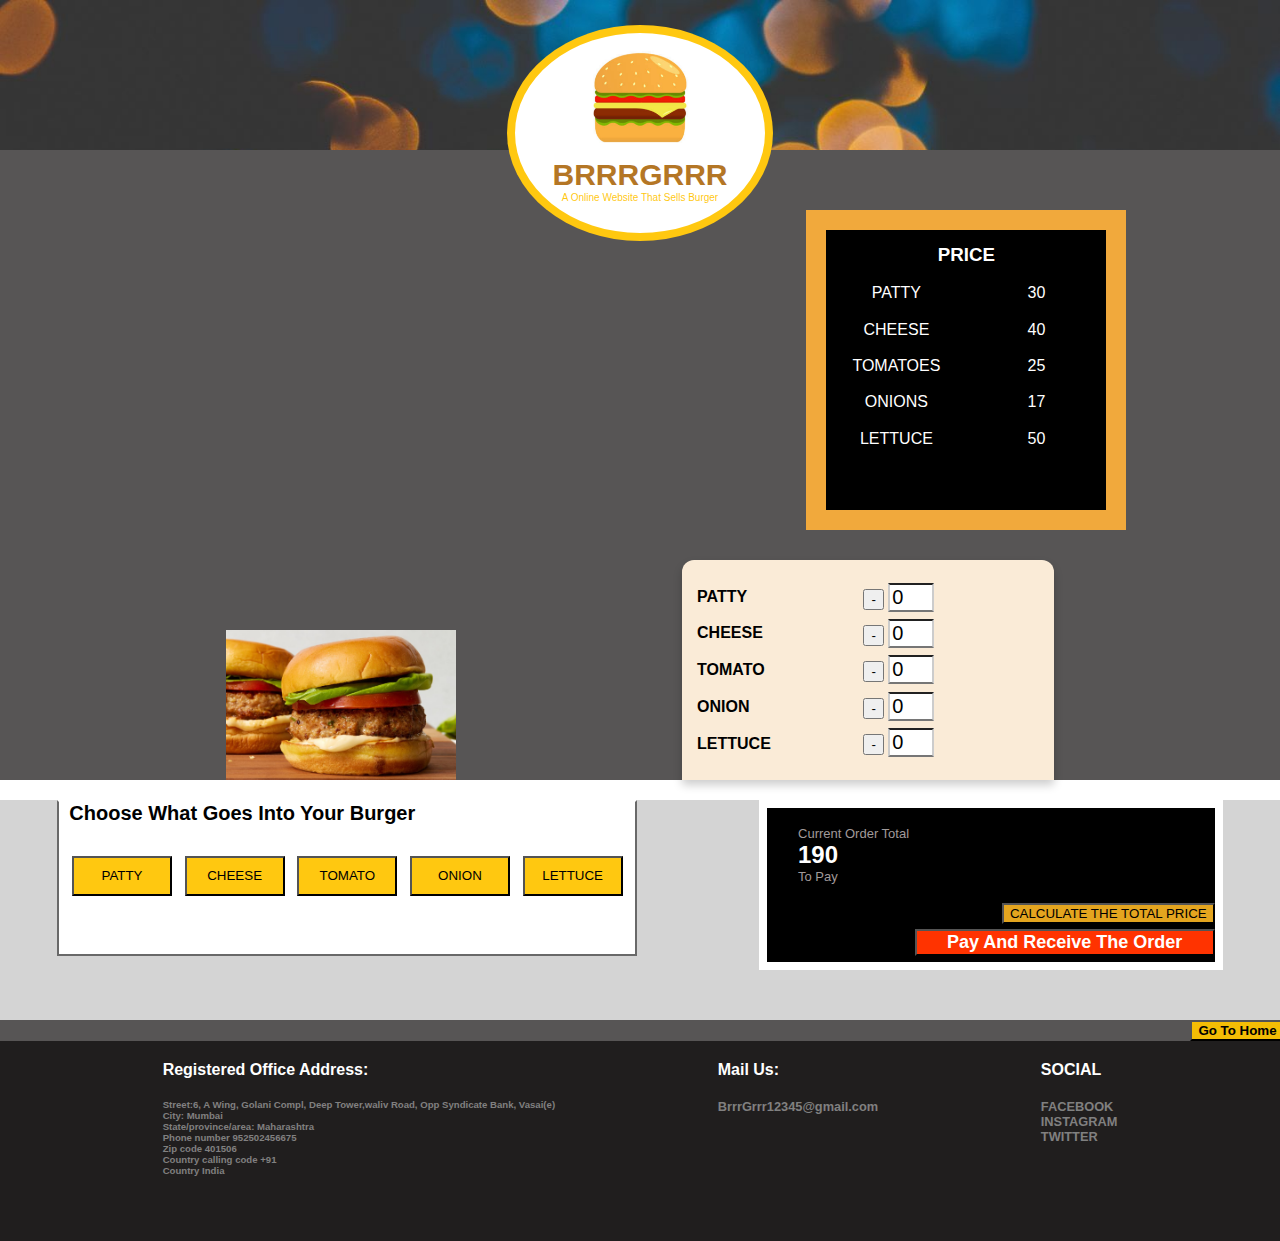
<file: INDEX10.HTML>
<!DOCTYPE html>
<html lang="en">
<head>
    <meta charset="UTF-8">
    <meta name="viewport" content="width=device-width, initial-scale=1.0">
    <title>PAYMENT</title>
    <link rel="stylesheet" href="jass10.CSS">
    
</head>
<body>
    <header>
        <div class="navber ">
    
        
    
           <div CLASS="navHEADING"> 
    
        <div id=shopname>BRRRGRRR</div>
        <div id=shopabout>A online website that sells burger</div>
    
        </div>
    
            
        
          
        </div>
    
    </header>

    <div class="contentholder">

<div class="contentlist">
    <h3>Price</h3>
    <div class="wholeingredient">
    <div class="nameofingredients">
    
        
        <div>PATTY</div>
        <div>CHEESE</div>
        <div>TOMATOES</div>
        <div>ONIONS</div>
        <div>LETTUCE</div>
   
</div>
<div class="priceofingredients">

  
        <div>30</div>
        <div>40</div>
        <div>25</div>
        <div>17</div>
        <div>50</div>
   
</div>
</div>
</div>

</div>
<div class="allitems">
<div class="picture"></div>
<div class="itemsplus">
    <div class="headofingre">
        
        <div>PATTY</div>
        <div>CHEESE</div>
        <div>TOMATO</div>
        <div>ONION</div>
        <div>LETTUCE</div>
    </div>
    <div class="itsforjs">

    <div class="forallingredients">
    
        <button class="minus">-</button>
        <input type="text" id="quantity" class="btn-input num num0" value="0">
    </div>
    <div class="forallingredients">
    
        <button class="minus1">-</button>
        <input type="text"  id="quantity1" class=" num num1" value="0">
    </div>
    <div class="forallingredients">
    
        <button class="minus2">-</button>
        <input type="text" id="quantity2" class="btn-input num num2" value="0">
    </div>
    <div class="forallingredients">
    
        <button class="minus3">-</button>
        <input type="text" id="quantity3" class="btn-input  num num3" value="0">
    </div>
    <div class="forallingredients">
    
        <button class="minus4">-</button>
        <input type="text" id="quantity4" class="btn-input  num num4" value="0">
    </div>
</div>
    
</div>
</div>

<div class="subholder">

    <div class="addingredents">
        <div class="headingofcontent">Choose What Goes Into Your Burger</div>



        <div class="buttonofyours">
        <div class="forextradiv"><button class="plus NAMEOFINGREDENTS3 ">PATTY</button> </div>
        <div class="forextradiv"><BUTTON CLASS="plus1 NAMEOFINGREDENTS3 ">CHEESE</BUTTON></div>
        <div class="forextradiv"><BUTTON CLASS=" plus2 NAMEOFINGREDENTS3">TOMATO</BUTTON></div>
        <div class="forextradiv "><BUTTON CLASS="plus3 NAMEOFINGREDENTS3 ">ONION</BUTTON></div>
        <div class="forextradiv"><BUTTON CLASS="plus4 NAMEOFINGREDENTS3">LETTUCE</BUTTON></div>

    </div>

    </div>
    <div class="price">

        <div class="whatistheprice">
            <div class="onlytext">Current Order Total</div>
            <div class="payamount " id="totalamount">190</div>
            <div class="onlytext">To Pay</div>
        </div >

<div id="reer">
        <!-- <div class="guttonson"> -->
        <div class="calculate"><button onclick="pdd()" class="calculateon">CALCULATE THE TOTAL PRICE</button></div>
        <div class="amountofprice"><button  id="weer">Pay And Receive The Order</button></div>
    </div>

    </div>
</div>

<button id="qeer"> <a href="index.html">Go To Home</a></button>

    <footer>
        <div class="setforfooter">

        <div class="footerofthepage">
    
          <div class="footercontent"> 
    
            <div class="footerdetails officialaddress"> Registered Office Address:
                <div id="Address">
                    <ul>
                    <li>Street:6, A Wing, Golani Compl, Deep Tower,waliv Road, Opp Syndicate Bank, Vasai(e)</li>
                    <li>City: Mumbai</li>
                    <li> State/province/area: Maharashtra</li>
                    <li> Phone number  952502456675</li>
                    <li>Zip code  401506</li>
                     <li>Country calling code  +91</li>
                     <li>Country  India</li>
                    </ul></div>
            </div>
            
            <div class="footerdetails officialemail">Mail Us:
    
                <div id="email">BrrrGrrr12345@gmail.com</div>
            </div>
            <div class="footerdetails OFFICIALSOCIAL"> SOCIAL
    
                <div id="socialmedia">
    
                    <ul>
                        <li>FACEBOOK</li>
                        <li>INSTAGRAM</li>
                        <li>TWITTER</li>
                </div>
            </div>
          </div>
        </div>
    </div>
    </footer>

<script src="bye10.js"></script>

</body>
</html>
</file>
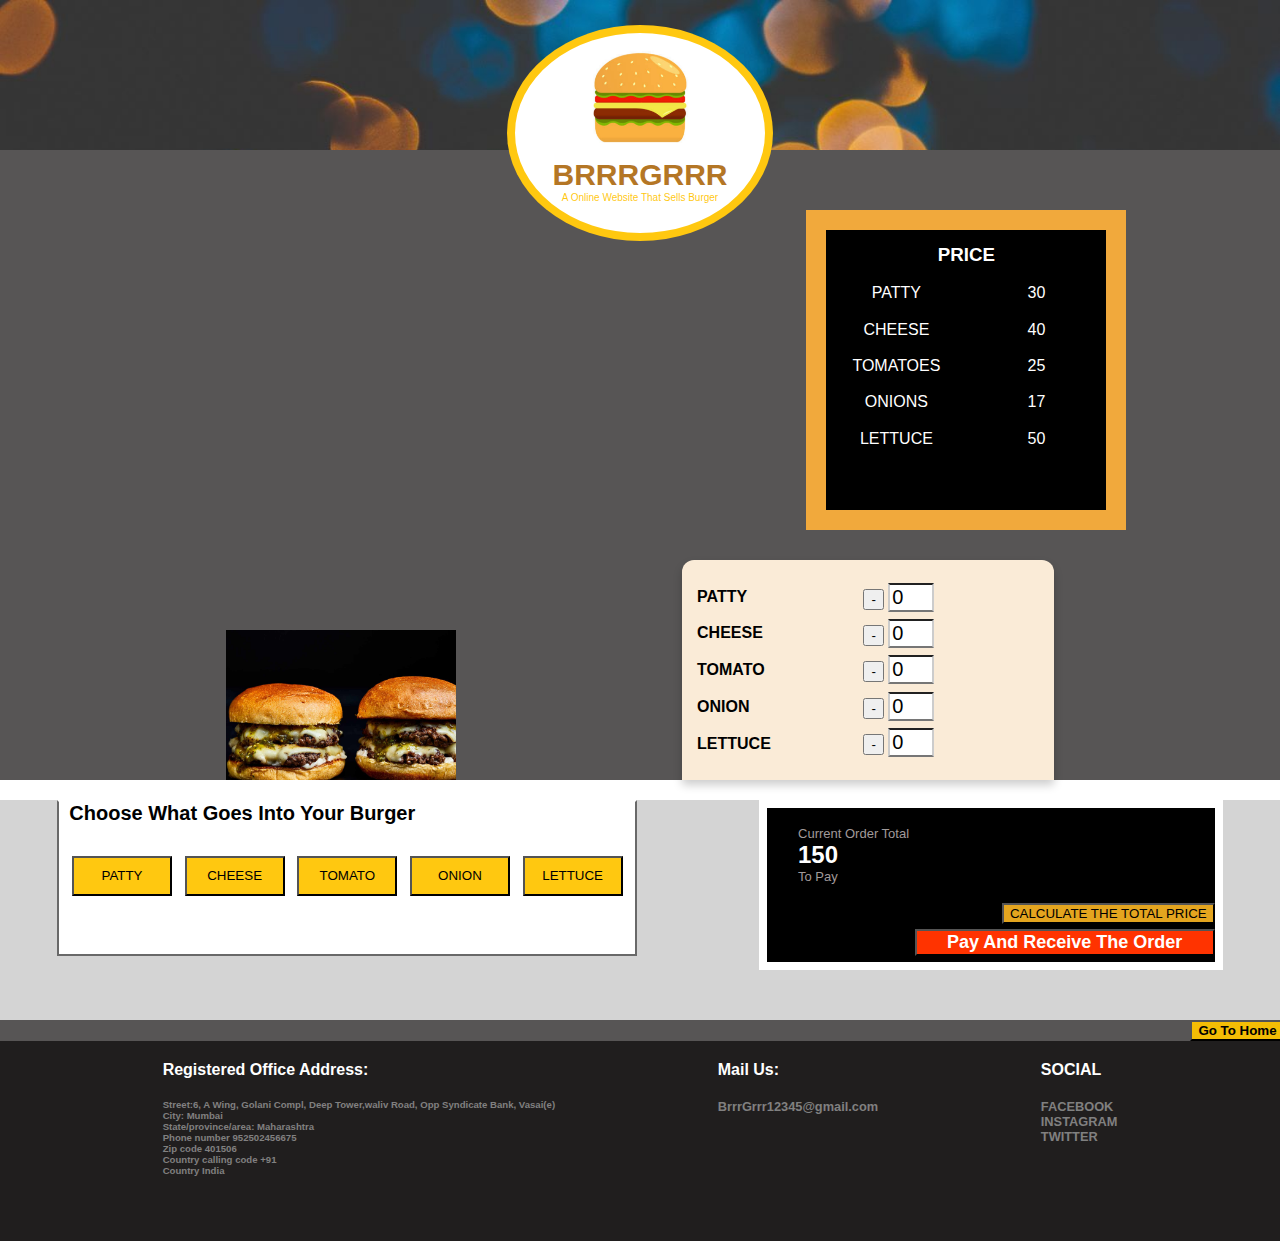
<file: INDEX11.HTML>
<!DOCTYPE html>
<html lang="en">
<head>
    <meta charset="UTF-8">
    <meta name="viewport" content="width=device-width, initial-scale=1.0">
    <title>PAYMENT</title>
    <link rel="stylesheet" href="jass11.CSS">
    
</head>
<body>
    <header>
        <div class="navber ">
    
        
    
           <div CLASS="navHEADING"> 
    
        <div id=shopname>BRRRGRRR</div>
        <div id=shopabout>A online website that sells burger</div>
    
        </div>
    
            
        
          
        </div>
    
    </header>

    <div class="contentholder">

<div class="contentlist">
    <h3>Price</h3>
    <div class="wholeingredient">
    <div class="nameofingredients">
    
        
        <div>PATTY</div>
        <div>CHEESE</div>
        <div>TOMATOES</div>
        <div>ONIONS</div>
        <div>LETTUCE</div>
   
</div>
<div class="priceofingredients">

  
        <div>30</div>
        <div>40</div>
        <div>25</div>
        <div>17</div>
        <div>50</div>
   
</div>
</div>
</div>

</div>
<div class="allitems">
<div class="picture"></div>
<div class="itemsplus">
    <div class="headofingre">
        
        <div>PATTY</div>
        <div>CHEESE</div>
        <div>TOMATO</div>
        <div>ONION</div>
        <div>LETTUCE</div>
    </div>
    <div class="itsforjs">

    <div class="forallingredients">
    
        <button class="minus">-</button>
        <input type="text" id="quantity" class="btn-input num num0" value="0">
    </div>
    <div class="forallingredients">
    
        <button class="minus1">-</button>
        <input type="text"  id="quantity1" class=" num num1" value="0">
    </div>
    <div class="forallingredients">
    
        <button class="minus2">-</button>
        <input type="text" id="quantity2" class="btn-input num num2" value="0">
    </div>
    <div class="forallingredients">
    
        <button class="minus3">-</button>
        <input type="text" id="quantity3" class="btn-input  num num3" value="0">
    </div>
    <div class="forallingredients">
    
        <button class="minus4">-</button>
        <input type="text" id="quantity4" class="btn-input  num num4" value="0">
    </div>
</div>
    
</div>
</div>

<div class="subholder">

    <div class="addingredents">
        <div class="headingofcontent">Choose What Goes Into Your Burger</div>



        <div class="buttonofyours">
        <div class="forextradiv"><button class="plus NAMEOFINGREDENTS3 ">PATTY</button> </div>
        <div class="forextradiv"><BUTTON CLASS="plus1 NAMEOFINGREDENTS3 ">CHEESE</BUTTON></div>
        <div class="forextradiv"><BUTTON CLASS=" plus2 NAMEOFINGREDENTS3">TOMATO</BUTTON></div>
        <div class="forextradiv "><BUTTON CLASS="plus3 NAMEOFINGREDENTS3 ">ONION</BUTTON></div>
        <div class="forextradiv"><BUTTON CLASS="plus4 NAMEOFINGREDENTS3">LETTUCE</BUTTON></div>

    </div>

    </div>
    <div class="price">

        <div class="whatistheprice">
            <div class="onlytext">Current Order Total</div>
            <div class="payamount " id="totalamount">150</div>
            <div class="onlytext">To Pay</div>
        </div >

<div id="reer">
        <!-- <div class="guttonson"> -->
        <div class="calculate"><button onclick="pdd()" class="calculateon">CALCULATE THE TOTAL PRICE</button></div>
        <div class="amountofprice"><button  id="weer">Pay And Receive The Order</button></div>
    </div>

    </div>
</div>

<button id="qeer"> <a href="index.html">Go To Home</a></button>

    <footer>
        <div class="setforfooter">

        <div class="footerofthepage">
    
          <div class="footercontent"> 
    
            <div class="footerdetails officialaddress"> Registered Office Address:
                <div id="Address">
                    <ul>
                    <li>Street:6, A Wing, Golani Compl, Deep Tower,waliv Road, Opp Syndicate Bank, Vasai(e)</li>
                    <li>City: Mumbai</li>
                    <li> State/province/area: Maharashtra</li>
                    <li> Phone number  952502456675</li>
                    <li>Zip code  401506</li>
                     <li>Country calling code  +91</li>
                     <li>Country  India</li>
                    </ul></div>
            </div>
            
            <div class="footerdetails officialemail">Mail Us:
    
                <div id="email">BrrrGrrr12345@gmail.com</div>
            </div>
            <div class="footerdetails OFFICIALSOCIAL"> SOCIAL
    
                <div id="socialmedia">
    
                    <ul>
                        <li>FACEBOOK</li>
                        <li>INSTAGRAM</li>
                        <li>TWITTER</li>
                </div>
            </div>
          </div>
        </div>
    </div>
    </footer>

<script src="bye11.js"></script>

</body>
</html>
</file>
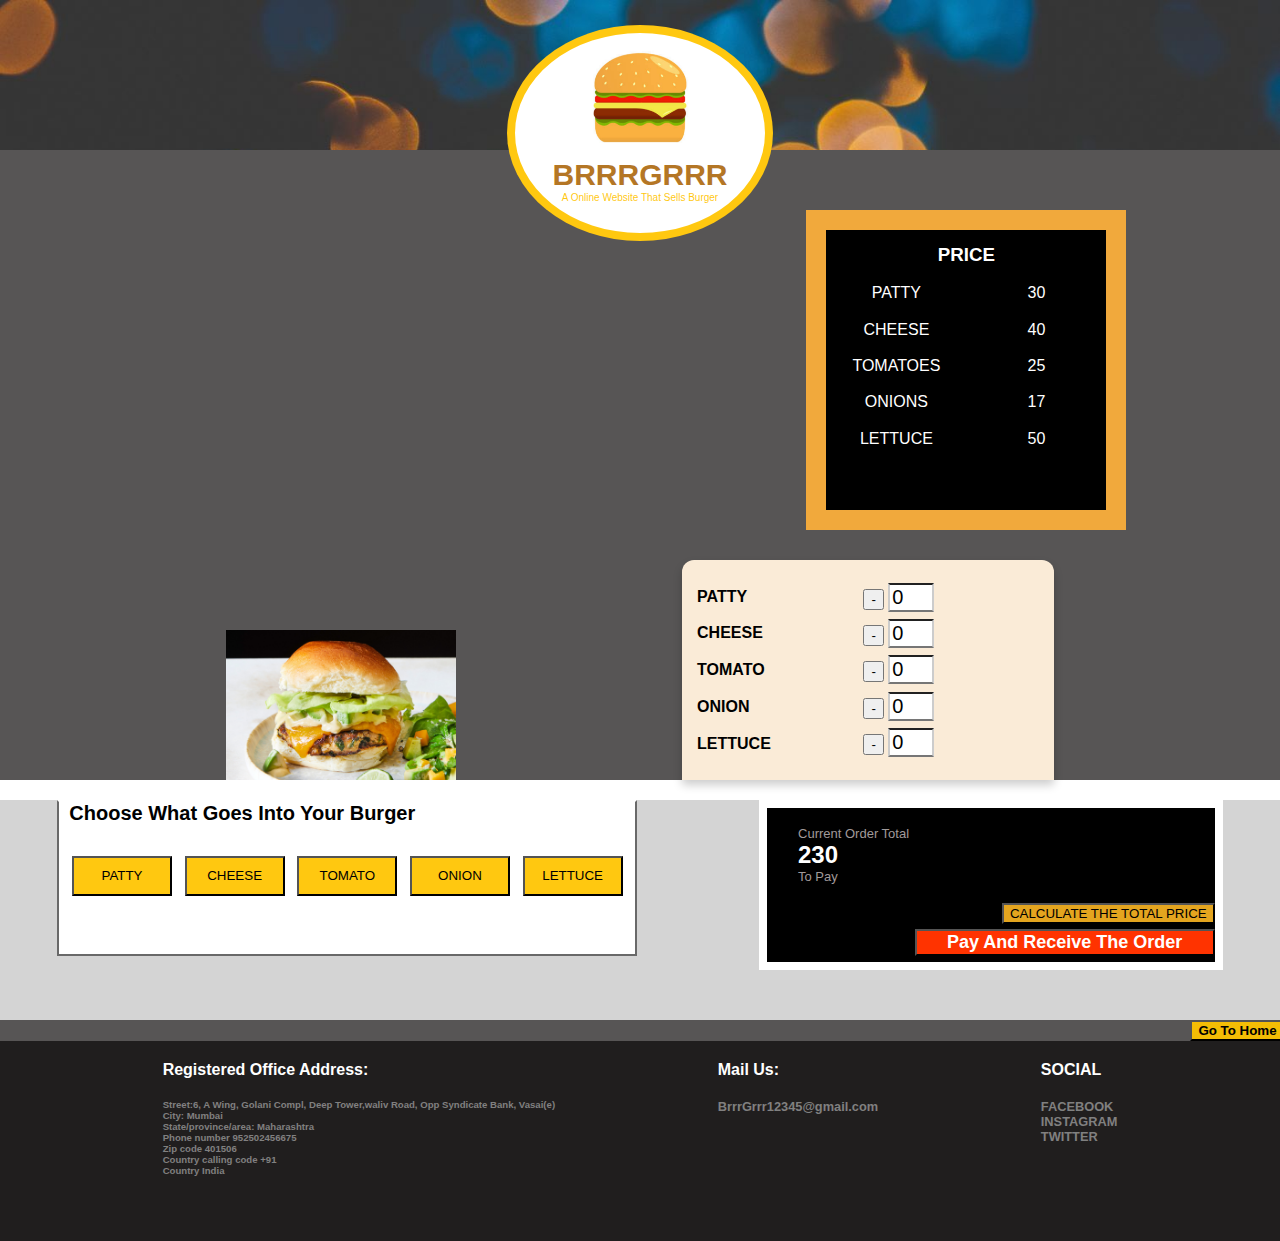
<file: INDEX12.HTML>
<!DOCTYPE html>
<html lang="en">
<head>
    <meta charset="UTF-8">
    <meta name="viewport" content="width=device-width, initial-scale=1.0">
    <title>PAYMENT</title>
    <link rel="stylesheet" href="jass12.CSS">
    
</head>
<body>
    <header>
        <div class="navber ">
    
        
    
           <div CLASS="navHEADING"> 
    
        <div id=shopname>BRRRGRRR</div>
        <div id=shopabout>A online website that sells burger</div>
    
        </div>
    
            
        
          
        </div>
    
    </header>

    <div class="contentholder">

<div class="contentlist">
    <h3>Price</h3>
    <div class="wholeingredient">
    <div class="nameofingredients">
    
        
        <div>PATTY</div>
        <div>CHEESE</div>
        <div>TOMATOES</div>
        <div>ONIONS</div>
        <div>LETTUCE</div>
   
</div>
<div class="priceofingredients">

  
        <div>30</div>
        <div>40</div>
        <div>25</div>
        <div>17</div>
        <div>50</div>
   
</div>
</div>
</div>

</div>
<div class="allitems">
<div class="picture"></div>
<div class="itemsplus">
    <div class="headofingre">
        
        <div>PATTY</div>
        <div>CHEESE</div>
        <div>TOMATO</div>
        <div>ONION</div>
        <div>LETTUCE</div>
    </div>
    <div class="itsforjs">

    <div class="forallingredients">
    
        <button class="minus">-</button>
        <input type="text" id="quantity" class="btn-input num num0" value="0">
    </div>
    <div class="forallingredients">
    
        <button class="minus1">-</button>
        <input type="text"  id="quantity1" class=" num num1" value="0">
    </div>
    <div class="forallingredients">
    
        <button class="minus2">-</button>
        <input type="text" id="quantity2" class="btn-input num num2" value="0">
    </div>
    <div class="forallingredients">
    
        <button class="minus3">-</button>
        <input type="text" id="quantity3" class="btn-input  num num3" value="0">
    </div>
    <div class="forallingredients">
    
        <button class="minus4">-</button>
        <input type="text" id="quantity4" class="btn-input  num num4" value="0">
    </div>
</div>
    
</div>
</div>

<div class="subholder">

    <div class="addingredents">
        <div class="headingofcontent">Choose What Goes Into Your Burger</div>



        <div class="buttonofyours">
        <div class="forextradiv"><button class="plus NAMEOFINGREDENTS3 ">PATTY</button> </div>
        <div class="forextradiv"><BUTTON CLASS="plus1 NAMEOFINGREDENTS3 ">CHEESE</BUTTON></div>
        <div class="forextradiv"><BUTTON CLASS=" plus2 NAMEOFINGREDENTS3">TOMATO</BUTTON></div>
        <div class="forextradiv "><BUTTON CLASS="plus3 NAMEOFINGREDENTS3 ">ONION</BUTTON></div>
        <div class="forextradiv"><BUTTON CLASS="plus4 NAMEOFINGREDENTS3">LETTUCE</BUTTON></div>

    </div>

    </div>
    <div class="price">

        <div class="whatistheprice">
            <div class="onlytext">Current Order Total</div>
            <div class="payamount " id="totalamount">230</div>
            <div class="onlytext">To Pay</div>
        </div >

<div id="reer">
        <!-- <div class="guttonson"> -->
        <div class="calculate"><button onclick="pdd()" class="calculateon">CALCULATE THE TOTAL PRICE</button></div>
        <div class="amountofprice"><button  id="weer">Pay And Receive The Order</button></div>
    </div>

    </div>
</div>

<button id="qeer"> <a href="index.html">Go To Home</a></button>

    <footer>
        <div class="setforfooter">

        <div class="footerofthepage">
    
          <div class="footercontent"> 
    
            <div class="footerdetails officialaddress"> Registered Office Address:
                <div id="Address">
                    <ul>
                    <li>Street:6, A Wing, Golani Compl, Deep Tower,waliv Road, Opp Syndicate Bank, Vasai(e)</li>
                    <li>City: Mumbai</li>
                    <li> State/province/area: Maharashtra</li>
                    <li> Phone number  952502456675</li>
                    <li>Zip code  401506</li>
                     <li>Country calling code  +91</li>
                     <li>Country  India</li>
                    </ul></div>
            </div>
            
            <div class="footerdetails officialemail">Mail Us:
    
                <div id="email">BrrrGrrr12345@gmail.com</div>
            </div>
            <div class="footerdetails OFFICIALSOCIAL"> SOCIAL
    
                <div id="socialmedia">
    
                    <ul>
                        <li>FACEBOOK</li>
                        <li>INSTAGRAM</li>
                        <li>TWITTER</li>
                </div>
            </div>
          </div>
        </div>
    </div>
    </footer>

<script src="bye12.js"></script>

</body>
</html>
</file>
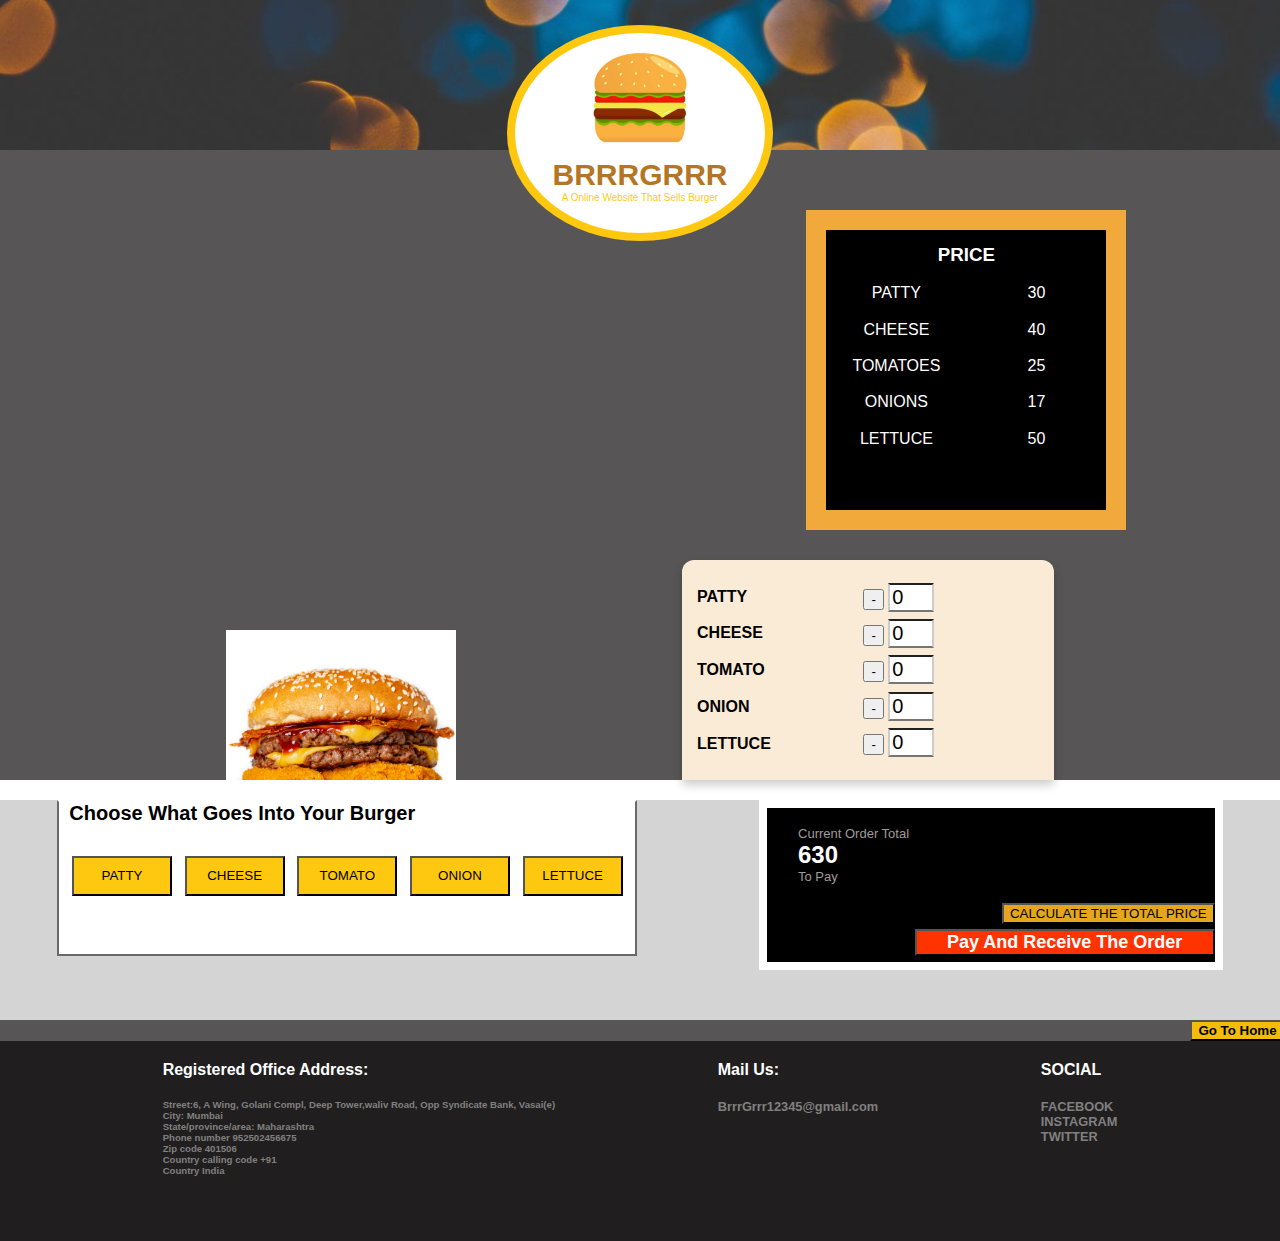
<file: INDEX13.HTML>
<!DOCTYPE html>
<html lang="en">
<head>
    <meta charset="UTF-8">
    <meta name="viewport" content="width=device-width, initial-scale=1.0">
    <title>PAYMENT</title>
    <link rel="stylesheet" href="jass13.CSS">
    
</head>
<body>
    <header>
        <div class="navber ">
    
        
    
           <div CLASS="navHEADING"> 
    
        <div id=shopname>BRRRGRRR</div>
        <div id=shopabout>A online website that sells burger</div>
    
        </div>
    
            
        
          
        </div>
    
    </header>

    <div class="contentholder">

<div class="contentlist">
    <h3>Price</h3>
    <div class="wholeingredient">
    <div class="nameofingredients">
    
        
        <div>PATTY</div>
        <div>CHEESE</div>
        <div>TOMATOES</div>
        <div>ONIONS</div>
        <div>LETTUCE</div>
   
</div>
<div class="priceofingredients">

  
        <div>30</div>
        <div>40</div>
        <div>25</div>
        <div>17</div>
        <div>50</div>
   
</div>
</div>
</div>

</div>
<div class="allitems">
<div class="picture"></div>
<div class="itemsplus">
    <div class="headofingre">
        
        <div>PATTY</div>
        <div>CHEESE</div>
        <div>TOMATO</div>
        <div>ONION</div>
        <div>LETTUCE</div>
    </div>
    <div class="itsforjs">

    <div class="forallingredients">
    
        <button class="minus">-</button>
        <input type="text" id="quantity" class="btn-input num num0" value="0">
    </div>
    <div class="forallingredients">
    
        <button class="minus1">-</button>
        <input type="text"  id="quantity1" class=" num num1" value="0">
    </div>
    <div class="forallingredients">
    
        <button class="minus2">-</button>
        <input type="text" id="quantity2" class="btn-input num num2" value="0">
    </div>
    <div class="forallingredients">
    
        <button class="minus3">-</button>
        <input type="text" id="quantity3" class="btn-input  num num3" value="0">
    </div>
    <div class="forallingredients">
    
        <button class="minus4">-</button>
        <input type="text" id="quantity4" class="btn-input  num num4" value="0">
    </div>
</div>
    
</div>
</div>

<div class="subholder">

    <div class="addingredents">
        <div class="headingofcontent">Choose What Goes Into Your Burger</div>



        <div class="buttonofyours">
        <div class="forextradiv"><button class="plus NAMEOFINGREDENTS3 ">PATTY</button> </div>
        <div class="forextradiv"><BUTTON CLASS="plus1 NAMEOFINGREDENTS3 ">CHEESE</BUTTON></div>
        <div class="forextradiv"><BUTTON CLASS=" plus2 NAMEOFINGREDENTS3">TOMATO</BUTTON></div>
        <div class="forextradiv "><BUTTON CLASS="plus3 NAMEOFINGREDENTS3 ">ONION</BUTTON></div>
        <div class="forextradiv"><BUTTON CLASS="plus4 NAMEOFINGREDENTS3">LETTUCE</BUTTON></div>

    </div>

    </div>
    <div class="price">

        <div class="whatistheprice">
            <div class="onlytext">Current Order Total</div>
            <div class="payamount " id="totalamount">630</div>
            <div class="onlytext">To Pay</div>
        </div >

<div id="reer">
        <!-- <div class="guttonson"> -->
        <div class="calculate"><button onclick="pdd()" class="calculateon">CALCULATE THE TOTAL PRICE</button></div>
        <div class="amountofprice"><button  id="weer">Pay And Receive The Order</button></div>
    </div>

    </div>
</div>

<button id="qeer"> <a href="index.html">Go To Home</a></button>

    <footer>
        <div class="setforfooter">

        <div class="footerofthepage">
    
          <div class="footercontent"> 
    
            <div class="footerdetails officialaddress"> Registered Office Address:
                <div id="Address">
                    <ul>
                    <li>Street:6, A Wing, Golani Compl, Deep Tower,waliv Road, Opp Syndicate Bank, Vasai(e)</li>
                    <li>City: Mumbai</li>
                    <li> State/province/area: Maharashtra</li>
                    <li> Phone number  952502456675</li>
                    <li>Zip code  401506</li>
                     <li>Country calling code  +91</li>
                     <li>Country  India</li>
                    </ul></div>
            </div>
            
            <div class="footerdetails officialemail">Mail Us:
    
                <div id="email">BrrrGrrr12345@gmail.com</div>
            </div>
            <div class="footerdetails OFFICIALSOCIAL"> SOCIAL
    
                <div id="socialmedia">
    
                    <ul>
                        <li>FACEBOOK</li>
                        <li>INSTAGRAM</li>
                        <li>TWITTER</li>
                </div>
            </div>
          </div>
        </div>
    </div>
    </footer>

<script src="bye13.js"></script>

</body>
</html>
</file>
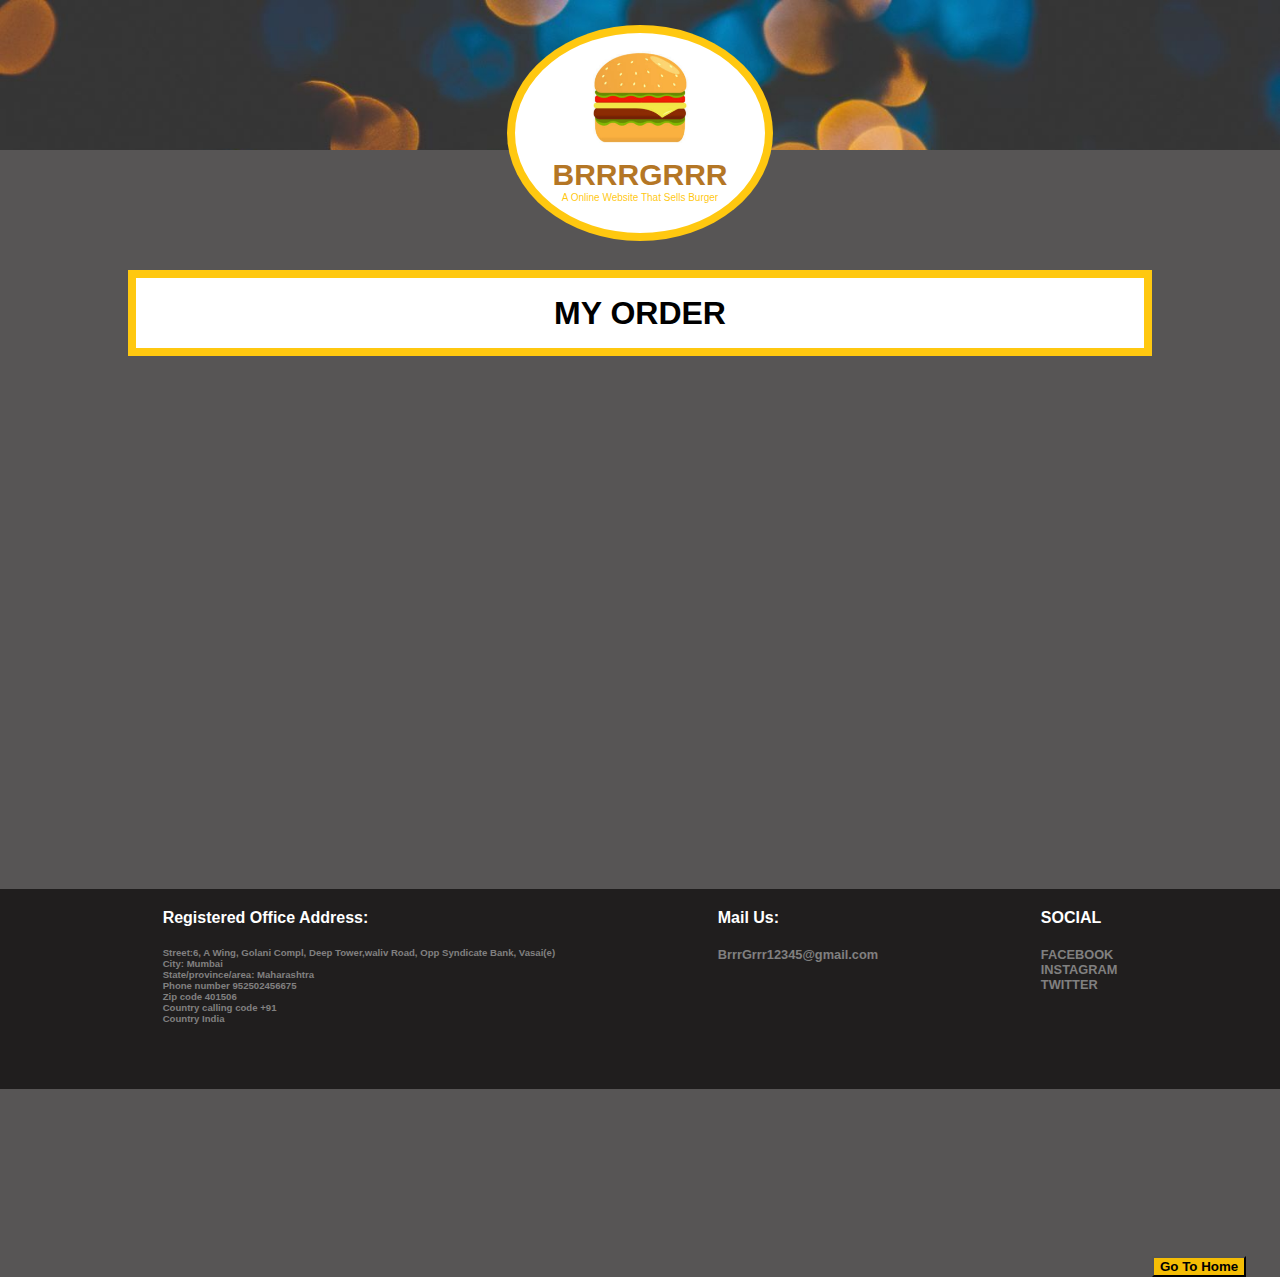
<file: index3.html>
<!DOCTYPE html>
<html lang="en">
<head>
    <meta charset="UTF-8">
    <meta name="viewport" content="width=device-width, initial-scale=1.0">
    <title>ORDERS</title>
    <link rel="stylesheet" href="jass3.css">
</head>
<body>
    <header>
        <div class="navber ">
    
        
    
           <div CLASS="navHEADING"> 
    
        <div id=shopname>BRRRGRRR</div>
        <div id=shopabout>A online website that sells burger</div>
    
        </div>
    
            
        
          
        </div>
    
    </header>

<div class="mycart">MY ORDER</div>

<button> <a href="index.html">Go To Home</a></button>

    <footer>
        <div class="setforfooter">

        <div class="footerofthepage">
    
          <div class="footercontent"> 
    
            <div class="footerdetails officialaddress"> Registered Office Address:
                <div id="Address">
                    <ul>
                    <li>Street:6, A Wing, Golani Compl, Deep Tower,waliv Road, Opp Syndicate Bank, Vasai(e)</li>
                    <li>City: Mumbai</li>
                    <li> State/province/area: Maharashtra</li>
                    <li> Phone number  952502456675</li>
                    <li>Zip code  401506</li>
                     <li>Country calling code  +91</li>
                     <li>Country  India</li>
                    </ul></div>
            </div>
            
            <div class="footerdetails officialemail">Mail Us:
    
                <div id="email">BrrrGrrr12345@gmail.com</div>
            </div>
            <div class="footerdetails OFFICIALSOCIAL"> SOCIAL
    
                <div id="socialmedia">
    
                    <ul>
                        <li>FACEBOOK</li>
                        <li>INSTAGRAM</li>
                        <li>TWITTER</li>
                </div>
            </div>
          </div>
        </div>
    </div>
    </footer>
</body>
</html>
</file>
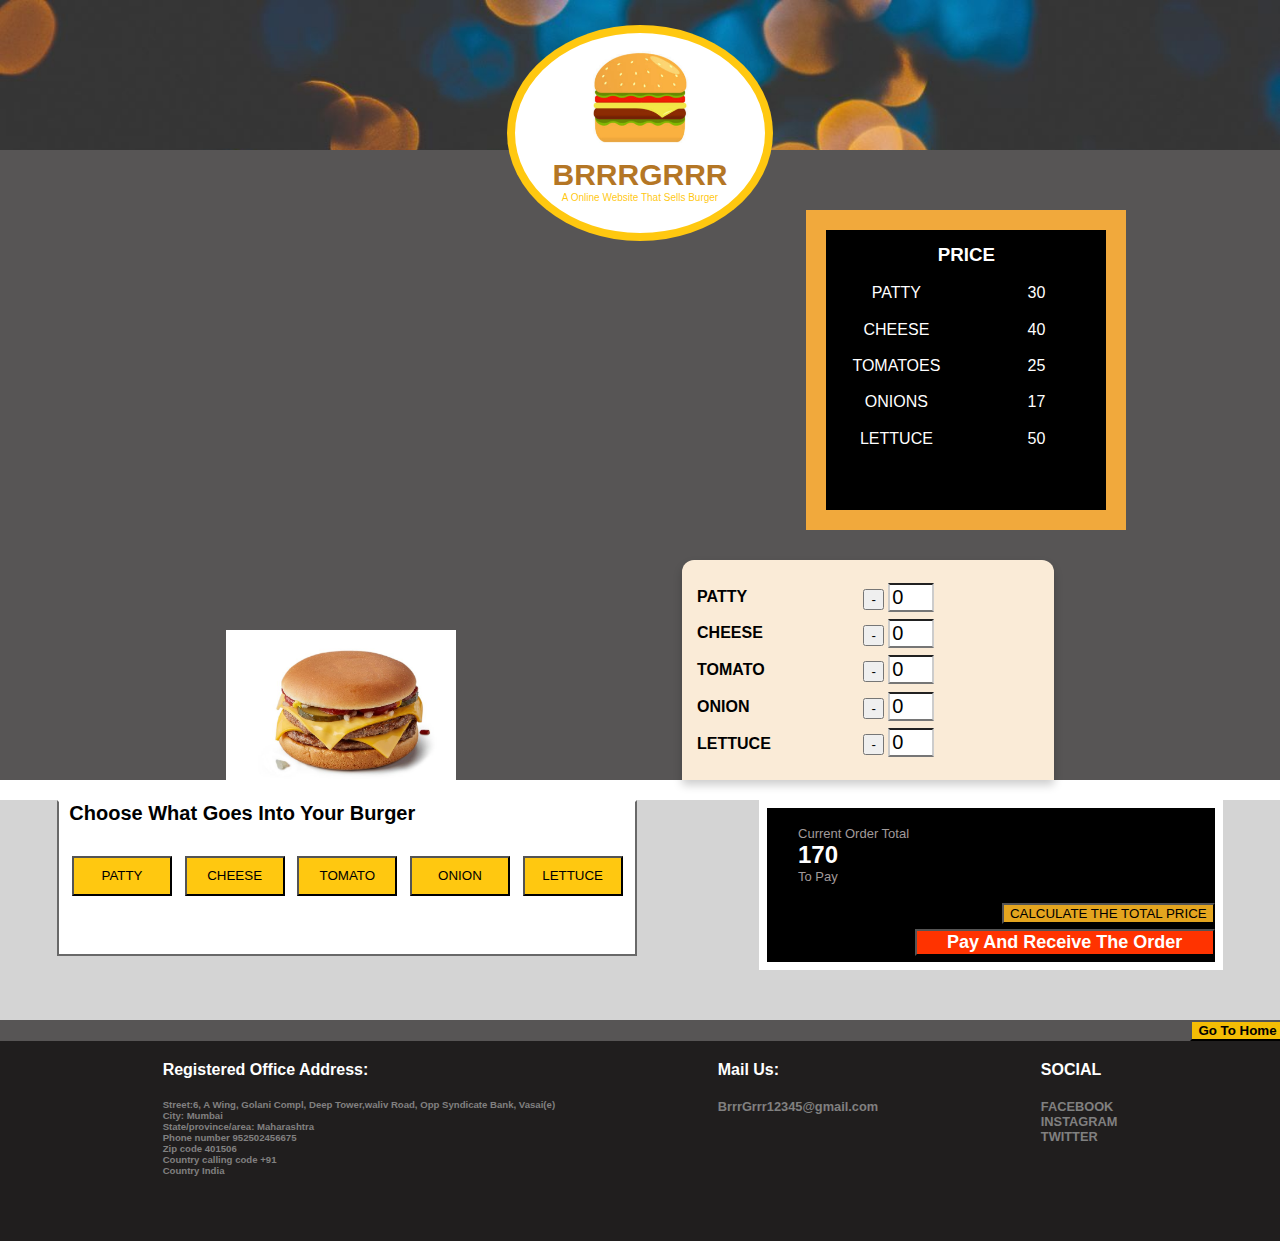
<file: index5.html>
<!DOCTYPE html>
<html lang="en">
<head>
    <meta charset="UTF-8">
    <meta name="viewport" content="width=device-width, initial-scale=1.0">
    <title>PAYMENT</title>
    <link rel="stylesheet" href="jass5.css">
    
</head>
<body>
    <header>
        <div class="navber ">
    
        
    
           <div CLASS="navHEADING"> 
    
        <div id=shopname>BRRRGRRR</div>
        <div id=shopabout>A online website that sells burger</div>
    
        </div>
    
            
        
          
        </div>
    
    </header>

    <div class="contentholder">

<div class="contentlist">
    <h3>Price</h3>
    <div class="wholeingredient">
    <div class="nameofingredients">
    
        
        <div>PATTY</div>
        <div>CHEESE</div>
        <div>TOMATOES</div>
        <div>ONIONS</div>
        <div>LETTUCE</div>
   
</div>
<div class="priceofingredients">

  
        <div>30</div>
        <div>40</div>
        <div>25</div>
        <div>17</div>
        <div>50</div>
   
</div>
</div>
</div>

</div>
<div class="allitems">
<div class="picture"></div>
<div class="itemsplus">
    <div class="headofingre">
        
        <div>PATTY</div>
        <div>CHEESE</div>
        <div>TOMATO</div>
        <div>ONION</div>
        <div>LETTUCE</div>
    </div>
    <div class="itsforjs">

    <div class="forallingredients">
    
        <button class="minus">-</button>
        <input type="text" id="quantity" class="btn-input num num0" value="0">
    </div>
    <div class="forallingredients">
    
        <button class="minus1">-</button>
        <input type="text"  id="quantity1" class=" num num1" value="0">
    </div>
    <div class="forallingredients">
    
        <button class="minus2">-</button>
        <input type="text" id="quantity2" class="btn-input num num2" value="0">
    </div>
    <div class="forallingredients">
    
        <button class="minus3">-</button>
        <input type="text" id="quantity3" class="btn-input  num num3" value="0">
    </div>
    <div class="forallingredients">
    
        <button class="minus4">-</button>
        <input type="text" id="quantity4" class="btn-input  num num4" value="0">
    </div>
</div>
    
</div>
</div>

<div class="subholder">

    <div class="addingredents">
        <div class="headingofcontent">Choose What Goes Into Your Burger</div>



        <div class="buttonofyours">
        <div class="forextradiv"><button class="plus NAMEOFINGREDENTS3 ">PATTY</button> </div>
        <div class="forextradiv"><BUTTON CLASS="plus1 NAMEOFINGREDENTS3 ">CHEESE</BUTTON></div>
        <div class="forextradiv"><BUTTON CLASS=" plus2 NAMEOFINGREDENTS3">TOMATO</BUTTON></div>
        <div class="forextradiv "><BUTTON CLASS="plus3 NAMEOFINGREDENTS3 ">ONION</BUTTON></div>
        <div class="forextradiv"><BUTTON CLASS="plus4 NAMEOFINGREDENTS3">LETTUCE</BUTTON></div>

    </div>

    </div>
    <div class="price">

        <div class="whatistheprice">
            <div class="onlytext">Current Order Total</div>
            <div class="payamount " id="totalamount">170</div>
            <div class="onlytext">To Pay</div>
        </div >

<div id="reer">
        <!-- <div class="guttonson"> -->
        <div class="calculate"><button onclick="pdd()" class="calculateon">CALCULATE THE TOTAL PRICE</button></div>
        <div class="amountofprice"><button  id="weer">Pay And Receive The Order</button></div>
    </div>

    </div>
</div>

<button id="qeer"> <a href="index.html">Go To Home</a></button>

    <footer>
        <div class="setforfooter">

        <div class="footerofthepage">
    
          <div class="footercontent"> 
    
            <div class="footerdetails officialaddress"> Registered Office Address:
                <div id="Address">
                    <ul>
                    <li>Street:6, A Wing, Golani Compl, Deep Tower,waliv Road, Opp Syndicate Bank, Vasai(e)</li>
                    <li>City: Mumbai</li>
                    <li> State/province/area: Maharashtra</li>
                    <li> Phone number  952502456675</li>
                    <li>Zip code  401506</li>
                     <li>Country calling code  +91</li>
                     <li>Country  India</li>
                    </ul></div>
            </div>
            
            <div class="footerdetails officialemail">Mail Us:
    
                <div id="email">BrrrGrrr12345@gmail.com</div>
            </div>
            <div class="footerdetails OFFICIALSOCIAL"> SOCIAL
    
                <div id="socialmedia">
    
                    <ul>
                        <li>FACEBOOK</li>
                        <li>INSTAGRAM</li>
                        <li>TWITTER</li>
                </div>
            </div>
          </div>
        </div>
    </div>
    </footer>

<script src="bye5.js"></script>

</body>
</html>
</file>
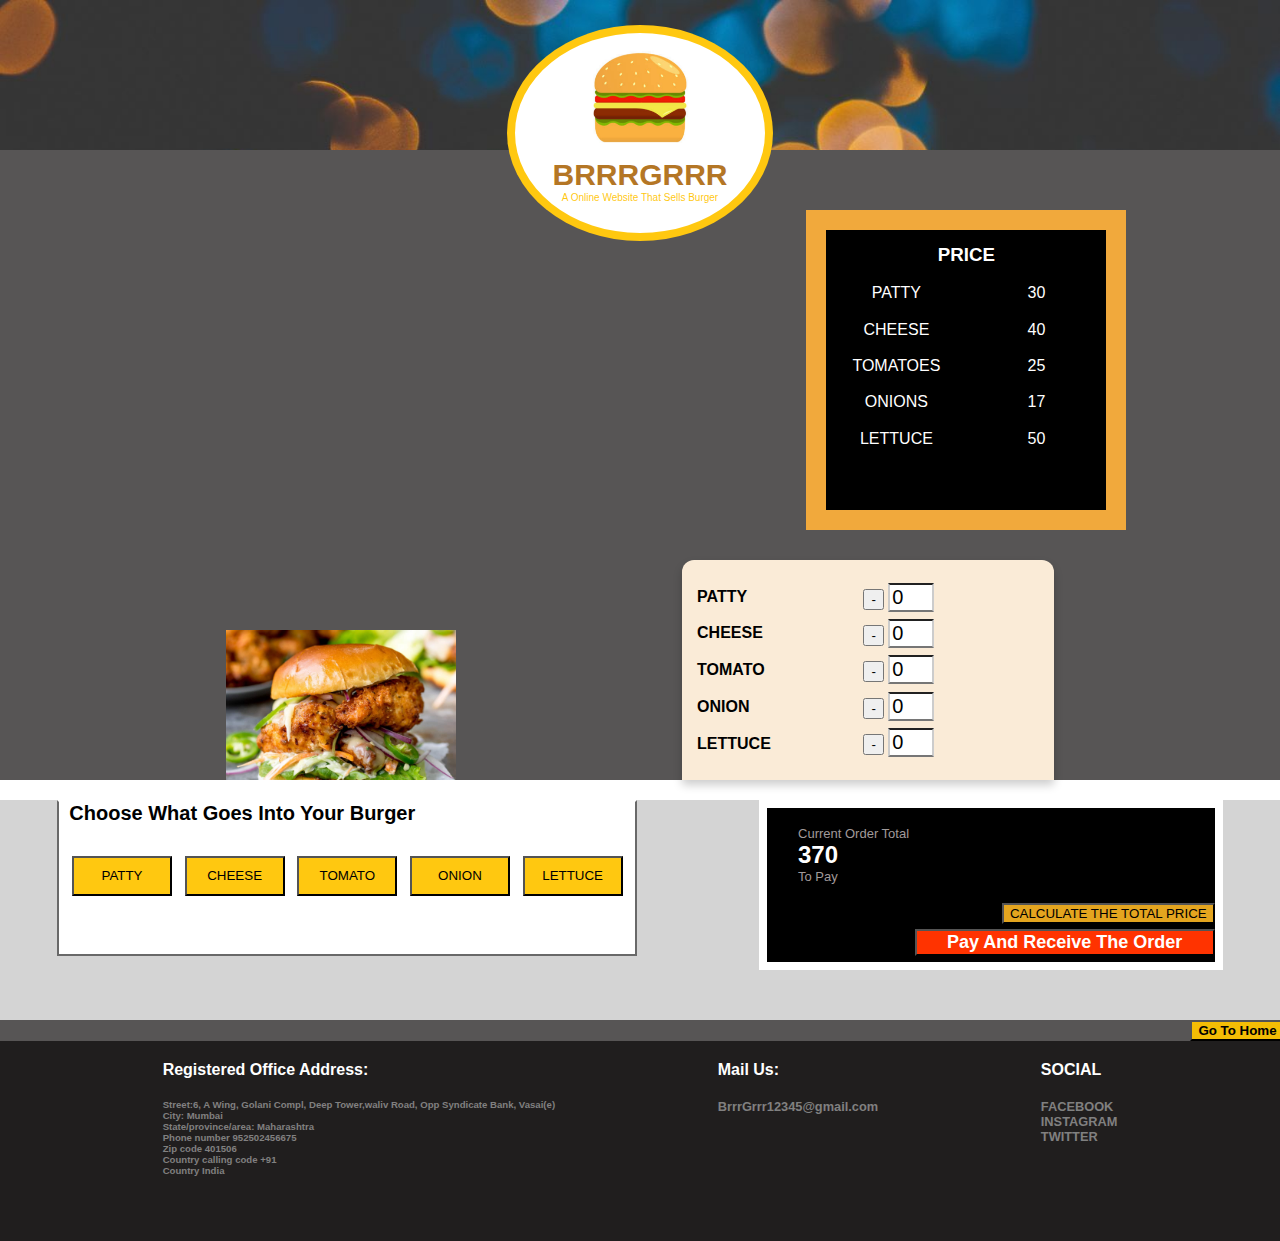
<file: INDEX6.HTML>
<!DOCTYPE html>
<html lang="en">
<head>
    <meta charset="UTF-8">
    <meta name="viewport" content="width=device-width, initial-scale=1.0">
    <title>PAYMENT</title>
    <link rel="stylesheet" href="jass6.CSS">
    
</head>
<body>
    <header>
        <div class="navber ">
    
        
    
           <div CLASS="navHEADING"> 
    
        <div id=shopname>BRRRGRRR</div>
        <div id=shopabout>A online website that sells burger</div>
    
        </div>
    
            
        
          
        </div>
    
    </header>

    <div class="contentholder">

<div class="contentlist">
    <h3>Price</h3>
    <div class="wholeingredient">
    <div class="nameofingredients">
    
        
        <div>PATTY</div>
        <div>CHEESE</div>
        <div>TOMATOES</div>
        <div>ONIONS</div>
        <div>LETTUCE</div>
   
</div>
<div class="priceofingredients">

  
        <div>30</div>
        <div>40</div>
        <div>25</div>
        <div>17</div>
        <div>50</div>
   
</div>
</div>
</div>

</div>
<div class="allitems">
<div class="picture"></div>
<div class="itemsplus">
    <div class="headofingre">
        
        <div>PATTY</div>
        <div>CHEESE</div>
        <div>TOMATO</div>
        <div>ONION</div>
        <div>LETTUCE</div>
    </div>
    <div class="itsforjs">

    <div class="forallingredients">
    
        <button class="minus">-</button>
        <input type="text" id="quantity" class="btn-input num num0" value="0">
    </div>
    <div class="forallingredients">
    
        <button class="minus1">-</button>
        <input type="text"  id="quantity1" class=" num num1" value="0">
    </div>
    <div class="forallingredients">
    
        <button class="minus2">-</button>
        <input type="text" id="quantity2" class="btn-input num num2" value="0">
    </div>
    <div class="forallingredients">
    
        <button class="minus3">-</button>
        <input type="text" id="quantity3" class="btn-input  num num3" value="0">
    </div>
    <div class="forallingredients">
    
        <button class="minus4">-</button>
        <input type="text" id="quantity4" class="btn-input  num num4" value="0">
    </div>
</div>
    
</div>
</div>

<div class="subholder">

    <div class="addingredents">
        <div class="headingofcontent">Choose What Goes Into Your Burger</div>



        <div class="buttonofyours">
        <div class="forextradiv"><button class="plus NAMEOFINGREDENTS3 ">PATTY</button> </div>
        <div class="forextradiv"><BUTTON CLASS="plus1 NAMEOFINGREDENTS3 ">CHEESE</BUTTON></div>
        <div class="forextradiv"><BUTTON CLASS=" plus2 NAMEOFINGREDENTS3">TOMATO</BUTTON></div>
        <div class="forextradiv "><BUTTON CLASS="plus3 NAMEOFINGREDENTS3 ">ONION</BUTTON></div>
        <div class="forextradiv"><BUTTON CLASS="plus4 NAMEOFINGREDENTS3">LETTUCE</BUTTON></div>

    </div>

    </div>
    <div class="price">

        <div class="whatistheprice">
            <div class="onlytext">Current Order Total</div>
            <div class="payamount " id="totalamount">370</div>
            <div class="onlytext">To Pay</div>
        </div >

<div id="reer">
        <!-- <div class="guttonson"> -->
        <div class="calculate"><button onclick="pdd()" class="calculateon">CALCULATE THE TOTAL PRICE</button></div>
        <div class="amountofprice"><button  id="weer">Pay And Receive The Order</button></div>
    </div>

    </div>
</div>

<button id="qeer"> <a href="index.html">Go To Home</a></button>

    <footer>
        <div class="setforfooter">

        <div class="footerofthepage">
    
          <div class="footercontent"> 
    
            <div class="footerdetails officialaddress"> Registered Office Address:
                <div id="Address">
                    <ul>
                    <li>Street:6, A Wing, Golani Compl, Deep Tower,waliv Road, Opp Syndicate Bank, Vasai(e)</li>
                    <li>City: Mumbai</li>
                    <li> State/province/area: Maharashtra</li>
                    <li> Phone number  952502456675</li>
                    <li>Zip code  401506</li>
                     <li>Country calling code  +91</li>
                     <li>Country  India</li>
                    </ul></div>
            </div>
            
            <div class="footerdetails officialemail">Mail Us:
    
                <div id="email">BrrrGrrr12345@gmail.com</div>
            </div>
            <div class="footerdetails OFFICIALSOCIAL"> SOCIAL
    
                <div id="socialmedia">
    
                    <ul>
                        <li>FACEBOOK</li>
                        <li>INSTAGRAM</li>
                        <li>TWITTER</li>
                </div>
            </div>
          </div>
        </div>
    </div>
    </footer>

<script src="bye6.js"></script>

</body>
</html>
</file>
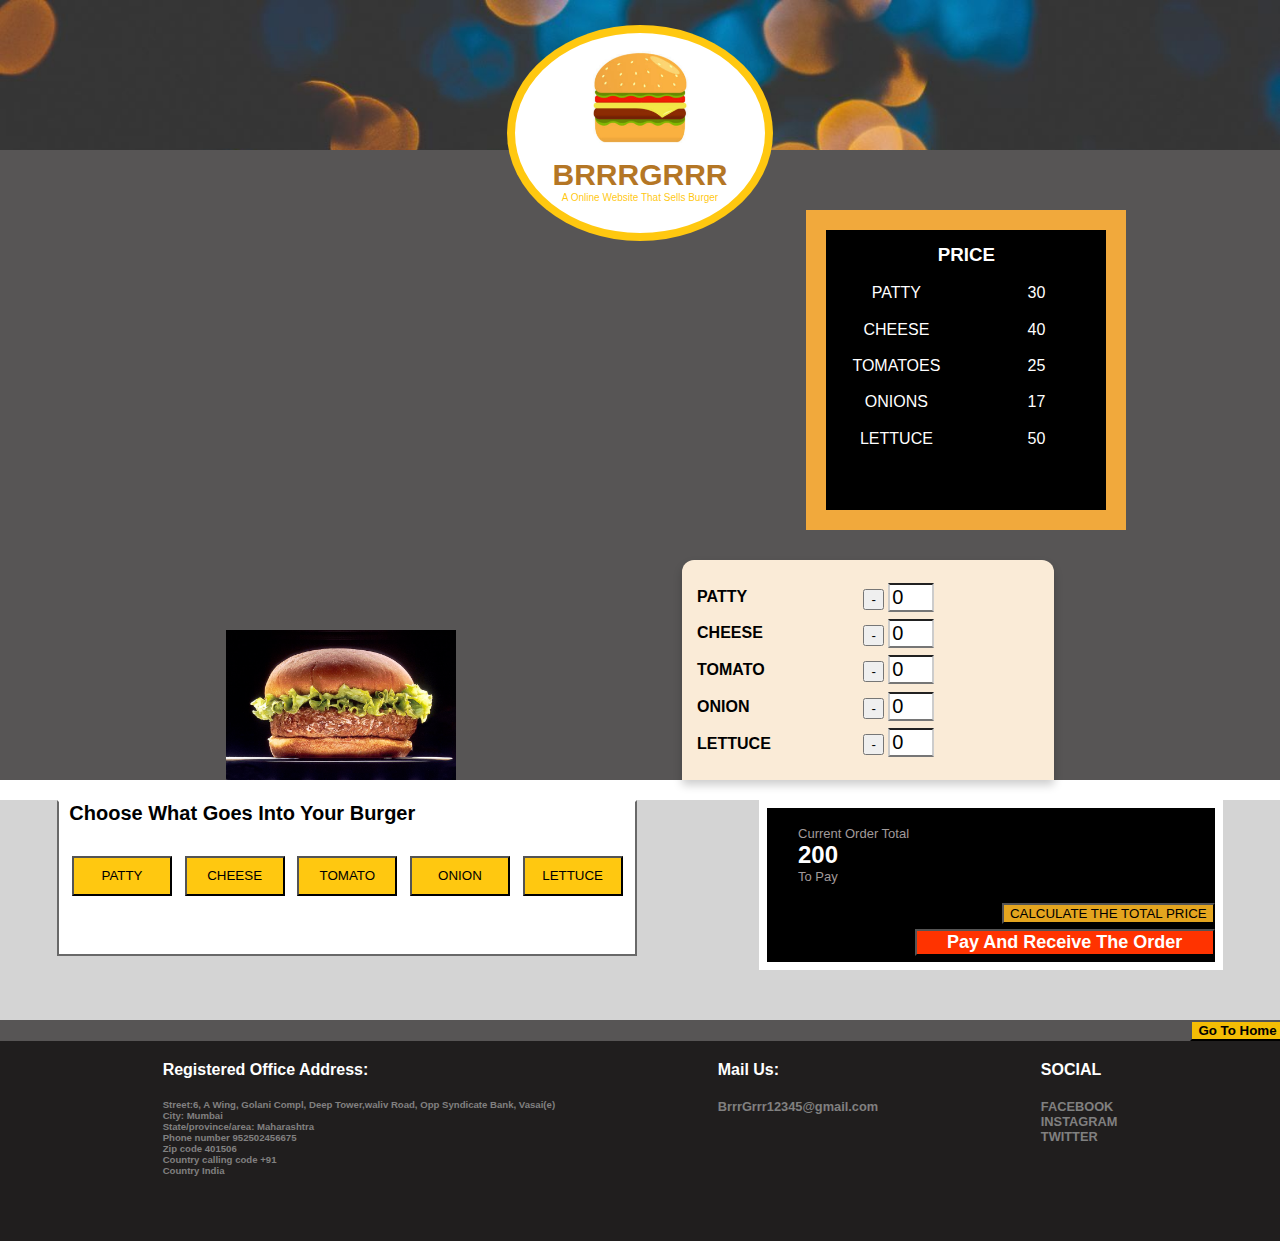
<file: INDEX7.HTML>
<!DOCTYPE html>
<html lang="en">
<head>
    <meta charset="UTF-8">
    <meta name="viewport" content="width=device-width, initial-scale=1.0">
    <title>PAYMENT</title>
    <link rel="stylesheet" href="jass7.CSS">
    
</head>
<body>
    <header>
        <div class="navber ">
    
        
    
           <div CLASS="navHEADING"> 
    
        <div id=shopname>BRRRGRRR</div>
        <div id=shopabout>A online website that sells burger</div>
    
        </div>
    
            
        
          
        </div>
    
    </header>

    <div class="contentholder">

<div class="contentlist">
    <h3>Price</h3>
    <div class="wholeingredient">
    <div class="nameofingredients">
    
        
        <div>PATTY</div>
        <div>CHEESE</div>
        <div>TOMATOES</div>
        <div>ONIONS</div>
        <div>LETTUCE</div>
   
</div>
<div class="priceofingredients">

  
        <div>30</div>
        <div>40</div>
        <div>25</div>
        <div>17</div>
        <div>50</div>
   
</div>
</div>
</div>

</div>
<div class="allitems">
<div class="picture"></div>
<div class="itemsplus">
    <div class="headofingre">
        
        <div>PATTY</div>
        <div>CHEESE</div>
        <div>TOMATO</div>
        <div>ONION</div>
        <div>LETTUCE</div>
    </div>
    <div class="itsforjs">

    <div class="forallingredients">
    
        <button class="minus">-</button>
        <input type="text" id="quantity" class="btn-input num num0" value="0">
    </div>
    <div class="forallingredients">
    
        <button class="minus1">-</button>
        <input type="text"  id="quantity1" class=" num num1" value="0">
    </div>
    <div class="forallingredients">
    
        <button class="minus2">-</button>
        <input type="text" id="quantity2" class="btn-input num num2" value="0">
    </div>
    <div class="forallingredients">
    
        <button class="minus3">-</button>
        <input type="text" id="quantity3" class="btn-input  num num3" value="0">
    </div>
    <div class="forallingredients">
    
        <button class="minus4">-</button>
        <input type="text" id="quantity4" class="btn-input  num num4" value="0">
    </div>
</div>
    
</div>
</div>

<div class="subholder">

    <div class="addingredents">
        <div class="headingofcontent">Choose What Goes Into Your Burger</div>



        <div class="buttonofyours">
        <div class="forextradiv"><button class="plus NAMEOFINGREDENTS3 ">PATTY</button> </div>
        <div class="forextradiv"><BUTTON CLASS="plus1 NAMEOFINGREDENTS3 ">CHEESE</BUTTON></div>
        <div class="forextradiv"><BUTTON CLASS=" plus2 NAMEOFINGREDENTS3">TOMATO</BUTTON></div>
        <div class="forextradiv "><BUTTON CLASS="plus3 NAMEOFINGREDENTS3 ">ONION</BUTTON></div>
        <div class="forextradiv"><BUTTON CLASS="plus4 NAMEOFINGREDENTS3">LETTUCE</BUTTON></div>

    </div>

    </div>
    <div class="price">

        <div class="whatistheprice">
            <div class="onlytext">Current Order Total</div>
            <div class="payamount " id="totalamount">200</div>
            <div class="onlytext">To Pay</div>
        </div >

<div id="reer">
        <!-- <div class="guttonson"> -->
        <div class="calculate"><button onclick="pdd()" class="calculateon">CALCULATE THE TOTAL PRICE</button></div>
        <div class="amountofprice"><button  id="weer">Pay And Receive The Order</button></div>
    </div>

    </div>
</div>

<button id="qeer"> <a href="index.html">Go To Home</a></button>

    <footer>
        <div class="setforfooter">

        <div class="footerofthepage">
    
          <div class="footercontent"> 
    
            <div class="footerdetails officialaddress"> Registered Office Address:
                <div id="Address">
                    <ul>
                    <li>Street:6, A Wing, Golani Compl, Deep Tower,waliv Road, Opp Syndicate Bank, Vasai(e)</li>
                    <li>City: Mumbai</li>
                    <li> State/province/area: Maharashtra</li>
                    <li> Phone number  952502456675</li>
                    <li>Zip code  401506</li>
                     <li>Country calling code  +91</li>
                     <li>Country  India</li>
                    </ul></div>
            </div>
            
            <div class="footerdetails officialemail">Mail Us:
    
                <div id="email">BrrrGrrr12345@gmail.com</div>
            </div>
            <div class="footerdetails OFFICIALSOCIAL"> SOCIAL
    
                <div id="socialmedia">
    
                    <ul>
                        <li>FACEBOOK</li>
                        <li>INSTAGRAM</li>
                        <li>TWITTER</li>
                </div>
            </div>
          </div>
        </div>
    </div>
    </footer>

<script src="bye7.js"></script>

</body>
</html>
</file>
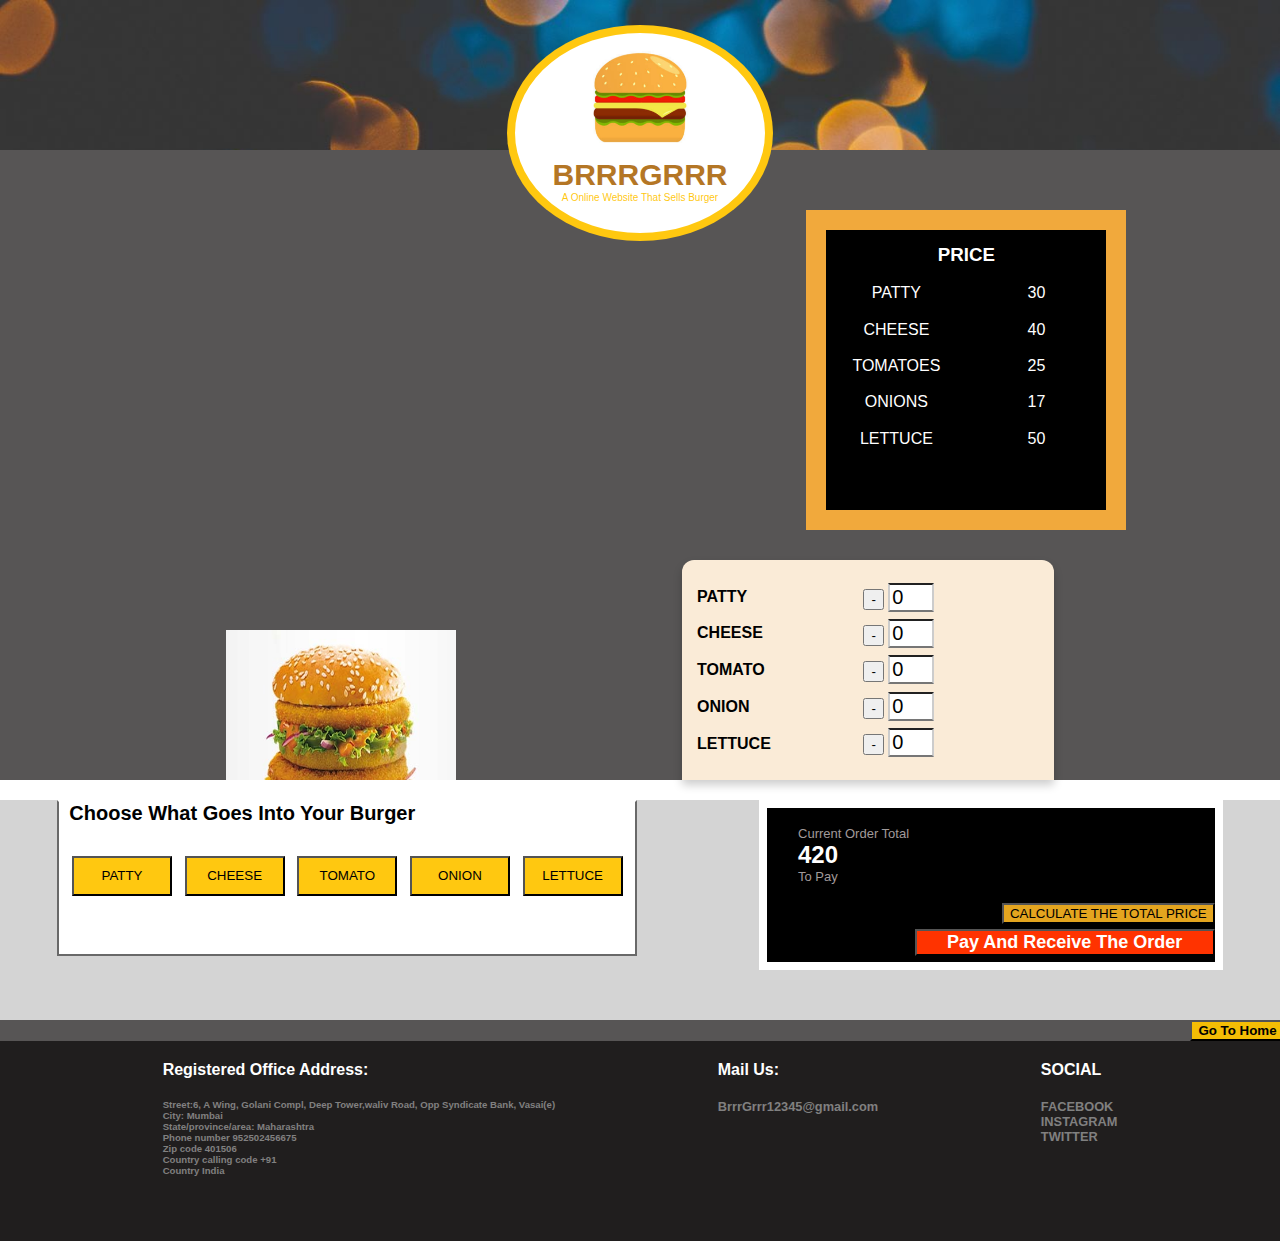
<file: INDEX8.HTML>
<!DOCTYPE html>
<html lang="en">
<head>
    <meta charset="UTF-8">
    <meta name="viewport" content="width=device-width, initial-scale=1.0">
    <title>PAYMENT</title>
    <link rel="stylesheet" href="jass8.CSS">
    
</head>
<body>
    <header>
        <div class="navber ">
    
        
    
           <div CLASS="navHEADING"> 
    
        <div id=shopname>BRRRGRRR</div>
        <div id=shopabout>A online website that sells burger</div>
    
        </div>
    
            
        
          
        </div>
    
    </header>

    <div class="contentholder">

<div class="contentlist">
    <h3>Price</h3>
    <div class="wholeingredient">
    <div class="nameofingredients">
    
        
        <div>PATTY</div>
        <div>CHEESE</div>
        <div>TOMATOES</div>
        <div>ONIONS</div>
        <div>LETTUCE</div>
   
</div>
<div class="priceofingredients">

  
        <div>30</div>
        <div>40</div>
        <div>25</div>
        <div>17</div>
        <div>50</div>
   
</div>
</div>
</div>

</div>
<div class="allitems">
<div class="picture"></div>
<div class="itemsplus">
    <div class="headofingre">
        
        <div>PATTY</div>
        <div>CHEESE</div>
        <div>TOMATO</div>
        <div>ONION</div>
        <div>LETTUCE</div>
    </div>
    <div class="itsforjs">

    <div class="forallingredients">
    
        <button class="minus">-</button>
        <input type="text" id="quantity" class="btn-input num num0" value="0">
    </div>
    <div class="forallingredients">
    
        <button class="minus1">-</button>
        <input type="text"  id="quantity1" class=" num num1" value="0">
    </div>
    <div class="forallingredients">
    
        <button class="minus2">-</button>
        <input type="text" id="quantity2" class="btn-input num num2" value="0">
    </div>
    <div class="forallingredients">
    
        <button class="minus3">-</button>
        <input type="text" id="quantity3" class="btn-input  num num3" value="0">
    </div>
    <div class="forallingredients">
    
        <button class="minus4">-</button>
        <input type="text" id="quantity4" class="btn-input  num num4" value="0">
    </div>
</div>
    
</div>
</div>

<div class="subholder">

    <div class="addingredents">
        <div class="headingofcontent">Choose What Goes Into Your Burger</div>



        <div class="buttonofyours">
        <div class="forextradiv"><button class="plus NAMEOFINGREDENTS3 ">PATTY</button> </div>
        <div class="forextradiv"><BUTTON CLASS="plus1 NAMEOFINGREDENTS3 ">CHEESE</BUTTON></div>
        <div class="forextradiv"><BUTTON CLASS=" plus2 NAMEOFINGREDENTS3">TOMATO</BUTTON></div>
        <div class="forextradiv "><BUTTON CLASS="plus3 NAMEOFINGREDENTS3 ">ONION</BUTTON></div>
        <div class="forextradiv"><BUTTON CLASS="plus4 NAMEOFINGREDENTS3">LETTUCE</BUTTON></div>

    </div>

    </div>
    <div class="price">

        <div class="whatistheprice">
            <div class="onlytext">Current Order Total</div>
            <div class="payamount " id="totalamount">420</div>
            <div class="onlytext">To Pay</div>
        </div >

<div id="reer">
        <!-- <div class="guttonson"> -->
        <div class="calculate"><button onclick="pdd()" class="calculateon">CALCULATE THE TOTAL PRICE</button></div>
        <div class="amountofprice"><button  id="weer">Pay And Receive The Order</button></div>
    </div>

    </div>
</div>

<button id="qeer"> <a href="index.html">Go To Home</a></button>

    <footer>
        <div class="setforfooter">

        <div class="footerofthepage">
    
          <div class="footercontent"> 
    
            <div class="footerdetails officialaddress"> Registered Office Address:
                <div id="Address">
                    <ul>
                    <li>Street:6, A Wing, Golani Compl, Deep Tower,waliv Road, Opp Syndicate Bank, Vasai(e)</li>
                    <li>City: Mumbai</li>
                    <li> State/province/area: Maharashtra</li>
                    <li> Phone number  952502456675</li>
                    <li>Zip code  401506</li>
                     <li>Country calling code  +91</li>
                     <li>Country  India</li>
                    </ul></div>
            </div>
            
            <div class="footerdetails officialemail">Mail Us:
    
                <div id="email">BrrrGrrr12345@gmail.com</div>
            </div>
            <div class="footerdetails OFFICIALSOCIAL"> SOCIAL
    
                <div id="socialmedia">
    
                    <ul>
                        <li>FACEBOOK</li>
                        <li>INSTAGRAM</li>
                        <li>TWITTER</li>
                </div>
            </div>
          </div>
        </div>
    </div>
    </footer>

<script src="bye8.js"></script>

</body>
</html>
</file>
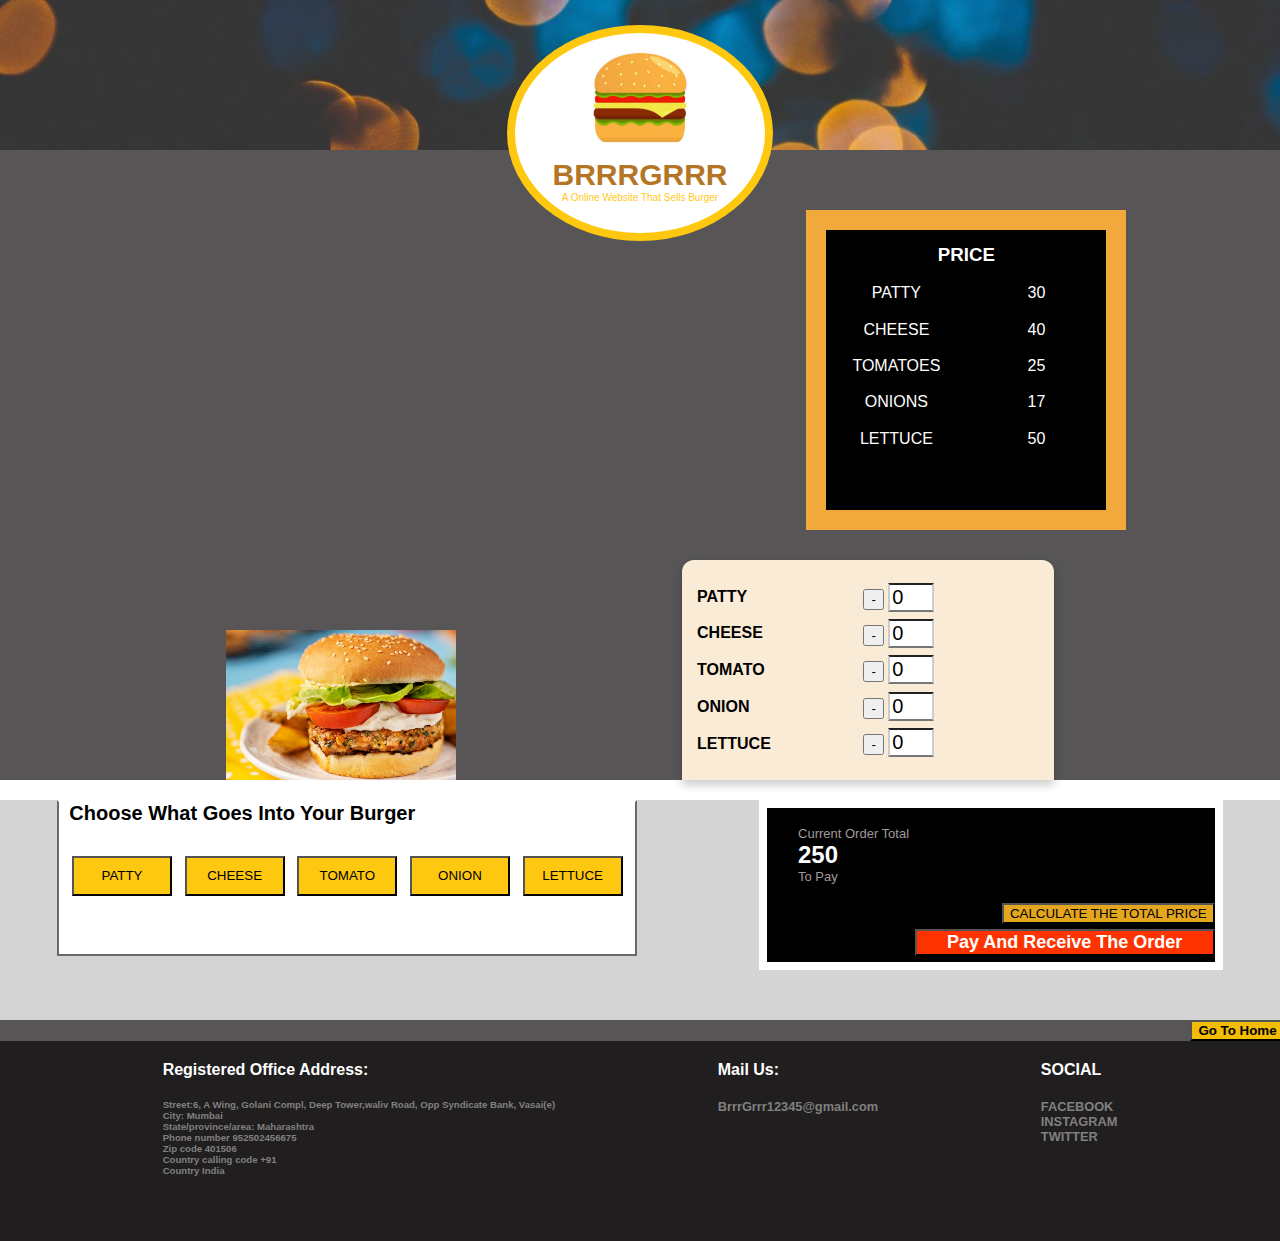
<file: INDEX9.HTML>
<!DOCTYPE html>
<html lang="en">
<head>
    <meta charset="UTF-8">
    <meta name="viewport" content="width=device-width, initial-scale=1.0">
    <title>PAYMENT</title>
    <link rel="stylesheet" href="jass9.CSS">
    
</head>
<body>
    <header>
        <div class="navber ">
    
        
    
           <div CLASS="navHEADING"> 
    
        <div id=shopname>BRRRGRRR</div>
        <div id=shopabout>A online website that sells burger</div>
    
        </div>
    
            
        
          
        </div>
    
    </header>

    <div class="contentholder">

<div class="contentlist">
    <h3>Price</h3>
    <div class="wholeingredient">
    <div class="nameofingredients">
    
        
        <div>PATTY</div>
        <div>CHEESE</div>
        <div>TOMATOES</div>
        <div>ONIONS</div>
        <div>LETTUCE</div>
   
</div>
<div class="priceofingredients">

  
        <div>30</div>
        <div>40</div>
        <div>25</div>
        <div>17</div>
        <div>50</div>
   
</div>
</div>
</div>

</div>
<div class="allitems">
<div class="picture"></div>
<div class="itemsplus">
    <div class="headofingre">
        
        <div>PATTY</div>
        <div>CHEESE</div>
        <div>TOMATO</div>
        <div>ONION</div>
        <div>LETTUCE</div>
    </div>
    <div class="itsforjs">

    <div class="forallingredients">
    
        <button class="minus">-</button>
        <input type="text" id="quantity" class="btn-input num num0" value="0">
    </div>
    <div class="forallingredients">
    
        <button class="minus1">-</button>
        <input type="text"  id="quantity1" class=" num num1" value="0">
    </div>
    <div class="forallingredients">
    
        <button class="minus2">-</button>
        <input type="text" id="quantity2" class="btn-input num num2" value="0">
    </div>
    <div class="forallingredients">
    
        <button class="minus3">-</button>
        <input type="text" id="quantity3" class="btn-input  num num3" value="0">
    </div>
    <div class="forallingredients">
    
        <button class="minus4">-</button>
        <input type="text" id="quantity4" class="btn-input  num num4" value="0">
    </div>
</div>
    
</div>
</div>

<div class="subholder">

    <div class="addingredents">
        <div class="headingofcontent">Choose What Goes Into Your Burger</div>



        <div class="buttonofyours">
        <div class="forextradiv"><button class="plus NAMEOFINGREDENTS3 ">PATTY</button> </div>
        <div class="forextradiv"><BUTTON CLASS="plus1 NAMEOFINGREDENTS3 ">CHEESE</BUTTON></div>
        <div class="forextradiv"><BUTTON CLASS=" plus2 NAMEOFINGREDENTS3">TOMATO</BUTTON></div>
        <div class="forextradiv "><BUTTON CLASS="plus3 NAMEOFINGREDENTS3 ">ONION</BUTTON></div>
        <div class="forextradiv"><BUTTON CLASS="plus4 NAMEOFINGREDENTS3">LETTUCE</BUTTON></div>

    </div>

    </div>
    <div class="price">

        <div class="whatistheprice">
            <div class="onlytext">Current Order Total</div>
            <div class="payamount " id="totalamount">250</div>
            <div class="onlytext">To Pay</div>
        </div >

<div id="reer">
        <!-- <div class="guttonson"> -->
        <div class="calculate"><button onclick="pdd()" class="calculateon">CALCULATE THE TOTAL PRICE</button></div>
        <div class="amountofprice"><button  id="weer">Pay And Receive The Order</button></div>
    </div>

    </div>
</div>

<button id="qeer"> <a href="index.html">Go To Home</a></button>

    <footer>
        <div class="setforfooter">

        <div class="footerofthepage">
    
          <div class="footercontent"> 
    
            <div class="footerdetails officialaddress"> Registered Office Address:
                <div id="Address">
                    <ul>
                    <li>Street:6, A Wing, Golani Compl, Deep Tower,waliv Road, Opp Syndicate Bank, Vasai(e)</li>
                    <li>City: Mumbai</li>
                    <li> State/province/area: Maharashtra</li>
                    <li> Phone number  952502456675</li>
                    <li>Zip code  401506</li>
                     <li>Country calling code  +91</li>
                     <li>Country  India</li>
                    </ul></div>
            </div>
            
            <div class="footerdetails officialemail">Mail Us:
    
                <div id="email">BrrrGrrr12345@gmail.com</div>
            </div>
            <div class="footerdetails OFFICIALSOCIAL"> SOCIAL
    
                <div id="socialmedia">
    
                    <ul>
                        <li>FACEBOOK</li>
                        <li>INSTAGRAM</li>
                        <li>TWITTER</li>
                </div>
            </div>
          </div>
        </div>
    </div>
    </footer>

<script src="bye9.js"></script>

</body>
</html>
</file>
<file: jass10.CSS>
*{
    margin: 0;
    font-family: Arial, Helvetica, sans-serif;
    border :border-box;
}
.navber{
   
    display :flex;
    height: 150px;
     justify-content: space-evenly;
    align-items: center;
    background-image:url(navback.jpg);
    background-size: cover;
    flex-wrap: wrap;
} 
.navberbutton{
    font-weight: bolder;
    
    display: flex;
    align-items: center;
    /* border:3px solid black; */
    height: 29%;
    text-align: center;
    /* background-image: url(navberbackground.jpg); */
    background-color: rgba(255, 196, 0, 0.938);
    background-size: cover;
    position: relative;
    bottom:30px ;
}
.navHEADING{
    color: rgb(180, 118, 37);
    flex-direction: column;
    font-size: 30px;
    font-weight: bolder;
    display: flex;
    justify-content: center;
    align-items: center;
    border:8px solid rgba(255, 196, 0, 0.938);
    position: relative;
    top:25px ;
    height: 200px;
    width: 250px;
    border-radius: 50%;
     /* background-color: white; */
    background-image:url(heading\ logo.jpg);
    background-size: cover;
}
.border{
    border: 3px solid rgba(197, 152, 5, 2);
}
.border:hover{
    border: 7px solid white;
}
#shopabout{
    color: rgba(255, 196, 0, 0.938);
    position: relative;
      top:47px ;
    font-size: 10px;
    font-weight: normal;
    text-transform: capitalize;
}
#shopname{
    position: relative;
    top:47px ;
}
body{
    background-color: rgb(87, 85, 85);
}

.footerofthepage{
    margin-top: 0px;
    height: 200px;
    background-color: rgb(32, 30, 30);
}
.footerdetails{
    font-weight: bolder;
    margin-top: 20px;
    color: white;
}
.footercontent{
    display: flex;
    flex-direction: row;
    justify-content: space-evenly;
    align-items: flex-start;
  
}
.officialaddress{
    display: flex;
    flex-direction: column;
    justify-content: flex-start;
    align-items: flex-start;
    
}
#Address{
    margin-top: 20px;
    font-weight: bold;
    font-size: 60%;
    color: grey;
    text-align: start;
    
}
ul{
    list-style-type: none;
    padding-left: 0%;
}
.officialemail{
    display: flex;
    flex-direction: column;
    justify-content: flex-start;
    align-items: flex-start;
    
}
#email{
    margin-top: 20px;
    font-weight: bold;
    font-size: 80%;
    color: grey;
    text-align: start;
}
.OFFICIALSOCIAL{
    display: flex;
    flex-direction: column;
    justify-content: flex-start;
    align-items: flex-start;
    
}
#socialmedia{
    margin-top: 20px;
    font-weight: bold;
    font-size: 80%;
    color: grey;
    text-align: start;
}
/* footer{
  margin-top: 10%
} */


.mycart {
   font-size: 200%;
   display: flex;
   justify-content: center;
   align-items: center;
   height: 70px;
   font-weight: bolder;
   border:8px solid rgba(255, 196, 0, 0.938);
   background-color: white;
   margin-top: 120px;
   margin-left: 10%;
   margin-right: 10%;
}
#qeer{
    position: relative;
    left :93%;
    /* top: 900px; */
    background-color: rgba(255, 196, 0, 0.938);
    color: white;
}
a{
    text-decoration: none;
    color: black;
    font-weight: bolder;
}
.contentlist{
    height: 280px;
    width: 280px;
    border: 20px solid rgb(241, 169, 60);
    margin-right: 12%;
    margin-top: 60px;
    background-color: black;

}
.contentholder{
    display: flex;
    justify-content: flex-end;
}
h3{
    color: white;
    text-transform: uppercase;
    text-align: center;
    margin-top: 5%;
}
.contentlist{
     color: white;
    text-transform: uppercase;
}
.wholeingredient{
    display: flex;

}
.nameofingredients{
    height: 200px;
    display: flex;
    flex-direction: column;
    justify-content: space-evenly;
    align-items: center;
    width:50%;
}
.priceofingredients{
    height: 200px;
    display: flex;
    flex-direction: column;
    justify-content: space-evenly;
    align-items: center;
    width:50%;
}
.subholder{
    height: 220px;
    display: flex;
    justify-content: space-evenly;
    background-color:rgb(212, 212, 212);
    /* margin-top: 100px; */
    border-top: 20px solid white;
}
.picture{
    background-image: url(Turkey-Burger.jpg);
    background-size: cover;
    height: 150px;
    width: 230px;
    margin-top: 100px;
    /* margin-left: 24%; */
}

.addingredents{
    display: flex;
    flex-direction: column;
    flex-wrap: wrap;
  /* justify-content: space-evenly;
  align-items: flex-end; */
  width: 45%;
   background-color: white;
   margin-bottom: 5%;
   border: 2px solid rgb(105, 105, 105);
   border-top: 2px solid white;
   box-shadow: 5px black;
   
}
.buttonofyours{
    display: flex;
    flex-direction: row;
    flex-wrap: wrap;
  justify-content: space-evenly;
  align-items: flex-end;
  width: 100%;
   background-color: white;
   margin-bottom: 5%;
}
.NAMEOFINGREDENTS3{
    background-color: rgba(255, 196, 0, 0.938);
    height: 40px;
    width: 100px;
   
}
.forextradiv{
    height: 80%;
}
.forextradiv{
     display: flex;
     /* flex-direction: column; */
     justify-content:center ;
     
}
.headingofcontent{
    height: 30%;
    font-weight: bolder;
    font-size: 20px;
    margin-left: 10px;
}
.price{
    height: 70%;
    width: 35%;
    background-color: black;
    margin-left: 5%;
    border: 8px solid white;
   
}
.price{
    display: flex;
}
.whatistheprice{
    width: 50%;
}
.amountofprice{
    display: flex;
    justify-content: flex-end;
    margin-bottom: 2%;
    width: 50%;
    flex-direction: column;
}
#weer{
    width: 300px;
    height: 100%;
    background-color: rgb(255, 51, 0);
    font-size: large;
    font-weight: bolder;
    color: white;
    
}
.whatistheprice{
    display: flex;
    flex-direction: column;
    margin-top: 4%;
    margin-left: 7%;

}
.onlytext{
    color: rgb(160, 154, 154);
    font-size: small;
}
.payamount{
    font-size: x-large;
    font-weight: bolder;
    color: white;
}
.allitems{
    display: flex;
    justify-content: space-evenly;
    align-items: flex-end;
}
.itemsplus{
    height: 220px;
  min-width: 230px;
  display: flex;
  align-items: center;
  justify-content: center;
  /* background: #FFF; */
  /* border-radius: 12px; */
  border-top-left-radius:12px ;
  border-top-right-radius:12px ;
  box-shadow: 0 5px 10px rgba(0,0,0,0.2);
  flex-direction: row;
  background-color: antiquewhite;
 
    /* background-color: antiquewhite;
    height: 150px;
    width: 230px;
    margin-top: 100px;
    margin-left: 24%; */
}
span{
    width: 100%;
    text-align: center;
    font-size: 55px;
    font-weight: 600;
    cursor: pointer;
    user-select: none;
  }
 span.num{
    font-size: 20px;
    border-right: 2px solid rgba(0,0,0,0.2);
    border-left: 2px solid rgba(0,0,0,0.2);
    pointer-events: none;
  }
  .num{
    font-size: 20px;
    border-right: 2px solid rgba(0,0,0,0.2);
    border-left: 2px solid rgba(0,0,0,0.2);
    pointer-events: none;
    width: 20%;
  }
  .itsforjs{
    display: flex;
    flex-direction: column;
    justify-content: space-between;
    height: 79%;
    
  }
  .headofingre{
    display: flex;
    flex-direction: column;
    justify-content: space-between;
    align-items: start;
    height: 75%;
    font-weight: bolder;
    width: 70%;
     margin-left: 4%;

  }
  #reer{
    display: flex;
    flex-direction: column;
    justify-content: flex-end;
    align-items: flex-start;
  }
  .calculate{
    align-self: flex-end;
    margin-bottom: 5px;

  }
  .calculateon{
    background-color: rgb(228, 165, 31);
  }
</file>
<file: jass11.CSS>
*{
    margin: 0;
    font-family: Arial, Helvetica, sans-serif;
    border :border-box;
}
.navber{
   
    display :flex;
    height: 150px;
     justify-content: space-evenly;
    align-items: center;
    background-image:url(navback.jpg);
    background-size: cover;
    flex-wrap: wrap;
} 
.navberbutton{
    font-weight: bolder;
    
    display: flex;
    align-items: center;
    /* border:3px solid black; */
    height: 29%;
    text-align: center;
    /* background-image: url(navberbackground.jpg); */
    background-color: rgba(255, 196, 0, 0.938);
    background-size: cover;
    position: relative;
    bottom:30px ;
}
.navHEADING{
    color: rgb(180, 118, 37);
    flex-direction: column;
    font-size: 30px;
    font-weight: bolder;
    display: flex;
    justify-content: center;
    align-items: center;
    border:8px solid rgba(255, 196, 0, 0.938);
    position: relative;
    top:25px ;
    height: 200px;
    width: 250px;
    border-radius: 50%;
     /* background-color: white; */
    background-image:url(heading\ logo.jpg);
    background-size: cover;
}
.border{
    border: 3px solid rgba(197, 152, 5, 2);
}
.border:hover{
    border: 7px solid white;
}
#shopabout{
    color: rgba(255, 196, 0, 0.938);
    position: relative;
      top:47px ;
    font-size: 10px;
    font-weight: normal;
    text-transform: capitalize;
}
#shopname{
    position: relative;
    top:47px ;
}
body{
    background-color: rgb(87, 85, 85);
}

.footerofthepage{
    margin-top: 0px;
    height: 200px;
    background-color: rgb(32, 30, 30);
}
.footerdetails{
    font-weight: bolder;
    margin-top: 20px;
    color: white;
}
.footercontent{
    display: flex;
    flex-direction: row;
    justify-content: space-evenly;
    align-items: flex-start;
  
}
.officialaddress{
    display: flex;
    flex-direction: column;
    justify-content: flex-start;
    align-items: flex-start;
    
}
#Address{
    margin-top: 20px;
    font-weight: bold;
    font-size: 60%;
    color: grey;
    text-align: start;
    
}
ul{
    list-style-type: none;
    padding-left: 0%;
}
.officialemail{
    display: flex;
    flex-direction: column;
    justify-content: flex-start;
    align-items: flex-start;
    
}
#email{
    margin-top: 20px;
    font-weight: bold;
    font-size: 80%;
    color: grey;
    text-align: start;
}
.OFFICIALSOCIAL{
    display: flex;
    flex-direction: column;
    justify-content: flex-start;
    align-items: flex-start;
    
}
#socialmedia{
    margin-top: 20px;
    font-weight: bold;
    font-size: 80%;
    color: grey;
    text-align: start;
}
/* footer{
  margin-top: 10%
} */


.mycart {
   font-size: 200%;
   display: flex;
   justify-content: center;
   align-items: center;
   height: 70px;
   font-weight: bolder;
   border:8px solid rgba(255, 196, 0, 0.938);
   background-color: white;
   margin-top: 120px;
   margin-left: 10%;
   margin-right: 10%;
}
#qeer{
    position: relative;
    left :93%;
    /* top: 900px; */
    background-color: rgba(255, 196, 0, 0.938);
    color: white;
}
a{
    text-decoration: none;
    color: black;
    font-weight: bolder;
}
.contentlist{
    height: 280px;
    width: 280px;
    border: 20px solid rgb(241, 169, 60);
    margin-right: 12%;
    margin-top: 60px;
    background-color: black;

}
.contentholder{
    display: flex;
    justify-content: flex-end;
}
h3{
    color: white;
    text-transform: uppercase;
    text-align: center;
    margin-top: 5%;
}
.contentlist{
     color: white;
    text-transform: uppercase;
}
.wholeingredient{
    display: flex;

}
.nameofingredients{
    height: 200px;
    display: flex;
    flex-direction: column;
    justify-content: space-evenly;
    align-items: center;
    width:50%;
}
.priceofingredients{
    height: 200px;
    display: flex;
    flex-direction: column;
    justify-content: space-evenly;
    align-items: center;
    width:50%;
}
.subholder{
    height: 220px;
    display: flex;
    justify-content: space-evenly;
    background-color:rgb(212, 212, 212);
    /* margin-top: 100px; */
    border-top: 20px solid white;
}
.picture{
    background-image: url(Hatch-Chile-Smash-Burger.jpg);
    background-size: cover;
    height: 150px;
    width: 230px;
    margin-top: 100px;
    /* margin-left: 24%; */
}

.addingredents{
    display: flex;
    flex-direction: column;
    flex-wrap: wrap;
  /* justify-content: space-evenly;
  align-items: flex-end; */
  width: 45%;
   background-color: white;
   margin-bottom: 5%;
   border: 2px solid rgb(105, 105, 105);
   border-top: 2px solid white;
   box-shadow: 5px black;
   
}
.buttonofyours{
    display: flex;
    flex-direction: row;
    flex-wrap: wrap;
  justify-content: space-evenly;
  align-items: flex-end;
  width: 100%;
   background-color: white;
   margin-bottom: 5%;
}
.NAMEOFINGREDENTS3{
    background-color: rgba(255, 196, 0, 0.938);
    height: 40px;
    width: 100px;
   
}
.forextradiv{
    height: 80%;
}
.forextradiv{
     display: flex;
     /* flex-direction: column; */
     justify-content:center ;
     
}
.headingofcontent{
    height: 30%;
    font-weight: bolder;
    font-size: 20px;
    margin-left: 10px;
}
.price{
    height: 70%;
    width: 35%;
    background-color: black;
    margin-left: 5%;
    border: 8px solid white;
   
}
.price{
    display: flex;
}
.whatistheprice{
    width: 50%;
}
.amountofprice{
    display: flex;
    justify-content: flex-end;
    margin-bottom: 2%;
    width: 50%;
    flex-direction: column;
}
#weer{
    width: 300px;
    height: 100%;
    background-color: rgb(255, 51, 0);
    font-size: large;
    font-weight: bolder;
    color: white;
    
}
.whatistheprice{
    display: flex;
    flex-direction: column;
    margin-top: 4%;
    margin-left: 7%;

}
.onlytext{
    color: rgb(160, 154, 154);
    font-size: small;
}
.payamount{
    font-size: x-large;
    font-weight: bolder;
    color: white;
}
.allitems{
    display: flex;
    justify-content: space-evenly;
    align-items: flex-end;
}
.itemsplus{
    height: 220px;
  min-width: 230px;
  display: flex;
  align-items: center;
  justify-content: center;
  /* background: #FFF; */
  /* border-radius: 12px; */
  border-top-left-radius:12px ;
  border-top-right-radius:12px ;
  box-shadow: 0 5px 10px rgba(0,0,0,0.2);
  flex-direction: row;
  background-color: antiquewhite;
 
    /* background-color: antiquewhite;
    height: 150px;
    width: 230px;
    margin-top: 100px;
    margin-left: 24%; */
}
span{
    width: 100%;
    text-align: center;
    font-size: 55px;
    font-weight: 600;
    cursor: pointer;
    user-select: none;
  }
 span.num{
    font-size: 20px;
    border-right: 2px solid rgba(0,0,0,0.2);
    border-left: 2px solid rgba(0,0,0,0.2);
    pointer-events: none;
  }
  .num{
    font-size: 20px;
    border-right: 2px solid rgba(0,0,0,0.2);
    border-left: 2px solid rgba(0,0,0,0.2);
    pointer-events: none;
    width: 20%;
  }
  .itsforjs{
    display: flex;
    flex-direction: column;
    justify-content: space-between;
    height: 79%;
    
  }
  .headofingre{
    display: flex;
    flex-direction: column;
    justify-content: space-between;
    align-items: start;
    height: 75%;
    font-weight: bolder;
    width: 70%;
     margin-left: 4%;

  }
  #reer{
    display: flex;
    flex-direction: column;
    justify-content: flex-end;
    align-items: flex-start;
  }
  .calculate{
    align-self: flex-end;
    margin-bottom: 5px;

  }
  .calculateon{
    background-color: rgb(228, 165, 31);
  }
</file>
<file: jass12.CSS>
*{
    margin: 0;
    font-family: Arial, Helvetica, sans-serif;
    border :border-box;
}
.navber{
   
    display :flex;
    height: 150px;
     justify-content: space-evenly;
    align-items: center;
    background-image:url(navback.jpg);
    background-size: cover;
    flex-wrap: wrap;
} 
.navberbutton{
    font-weight: bolder;
    
    display: flex;
    align-items: center;
    /* border:3px solid black; */
    height: 29%;
    text-align: center;
    /* background-image: url(navberbackground.jpg); */
    background-color: rgba(255, 196, 0, 0.938);
    background-size: cover;
    position: relative;
    bottom:30px ;
}
.navHEADING{
    color: rgb(180, 118, 37);
    flex-direction: column;
    font-size: 30px;
    font-weight: bolder;
    display: flex;
    justify-content: center;
    align-items: center;
    border:8px solid rgba(255, 196, 0, 0.938);
    position: relative;
    top:25px ;
    height: 200px;
    width: 250px;
    border-radius: 50%;
     /* background-color: white; */
    background-image:url(heading\ logo.jpg);
    background-size: cover;
}
.border{
    border: 3px solid rgba(197, 152, 5, 2);
}
.border:hover{
    border: 7px solid white;
}
#shopabout{
    color: rgba(255, 196, 0, 0.938);
    position: relative;
      top:47px ;
    font-size: 10px;
    font-weight: normal;
    text-transform: capitalize;
}
#shopname{
    position: relative;
    top:47px ;
}
body{
    background-color: rgb(87, 85, 85);
}

.footerofthepage{
    margin-top: 0px;
    height: 200px;
    background-color: rgb(32, 30, 30);
}
.footerdetails{
    font-weight: bolder;
    margin-top: 20px;
    color: white;
}
.footercontent{
    display: flex;
    flex-direction: row;
    justify-content: space-evenly;
    align-items: flex-start;
  
}
.officialaddress{
    display: flex;
    flex-direction: column;
    justify-content: flex-start;
    align-items: flex-start;
    
}
#Address{
    margin-top: 20px;
    font-weight: bold;
    font-size: 60%;
    color: grey;
    text-align: start;
    
}
ul{
    list-style-type: none;
    padding-left: 0%;
}
.officialemail{
    display: flex;
    flex-direction: column;
    justify-content: flex-start;
    align-items: flex-start;
    
}
#email{
    margin-top: 20px;
    font-weight: bold;
    font-size: 80%;
    color: grey;
    text-align: start;
}
.OFFICIALSOCIAL{
    display: flex;
    flex-direction: column;
    justify-content: flex-start;
    align-items: flex-start;
    
}
#socialmedia{
    margin-top: 20px;
    font-weight: bold;
    font-size: 80%;
    color: grey;
    text-align: start;
}
/* footer{
  margin-top: 10%
} */


.mycart {
   font-size: 200%;
   display: flex;
   justify-content: center;
   align-items: center;
   height: 70px;
   font-weight: bolder;
   border:8px solid rgba(255, 196, 0, 0.938);
   background-color: white;
   margin-top: 120px;
   margin-left: 10%;
   margin-right: 10%;
}
#qeer{
    position: relative;
    left :93%;
    /* top: 900px; */
    background-color: rgba(255, 196, 0, 0.938);
    color: white;
}
a{
    text-decoration: none;
    color: black;
    font-weight: bolder;
}
.contentlist{
    height: 280px;
    width: 280px;
    border: 20px solid rgb(241, 169, 60);
    margin-right: 12%;
    margin-top: 60px;
    background-color: black;

}
.contentholder{
    display: flex;
    justify-content: flex-end;
}
h3{
    color: white;
    text-transform: uppercase;
    text-align: center;
    margin-top: 5%;
}
.contentlist{
     color: white;
    text-transform: uppercase;
}
.wholeingredient{
    display: flex;

}
.nameofingredients{
    height: 200px;
    display: flex;
    flex-direction: column;
    justify-content: space-evenly;
    align-items: center;
    width:50%;
}
.priceofingredients{
    height: 200px;
    display: flex;
    flex-direction: column;
    justify-content: space-evenly;
    align-items: center;
    width:50%;
}
.subholder{
    height: 220px;
    display: flex;
    justify-content: space-evenly;
    background-color:rgb(212, 212, 212);
    /* margin-top: 100px; */
    border-top: 20px solid white;
}
.picture{
    background-image: url(Chicken-Burgers.jpg);
    background-size: cover;
    height: 150px;
    width: 230px;
    margin-top: 100px;
    /* margin-left: 24%; */
}

.addingredents{
    display: flex;
    flex-direction: column;
    flex-wrap: wrap;
  /* justify-content: space-evenly;
  align-items: flex-end; */
  width: 45%;
   background-color: white;
   margin-bottom: 5%;
   border: 2px solid rgb(105, 105, 105);
   border-top: 2px solid white;
   box-shadow: 5px black;
   
}
.buttonofyours{
    display: flex;
    flex-direction: row;
    flex-wrap: wrap;
  justify-content: space-evenly;
  align-items: flex-end;
  /* width: 100%; */
   background-color: white;
   margin-bottom: 5%;
}
.NAMEOFINGREDENTS3{
    background-color: rgba(255, 196, 0, 0.938);
    height: 40px;
    width: 100px;
   
}
.forextradiv{
    height: 80%;
}
.forextradiv{
     display: flex;
     /* flex-direction: column; */
     justify-content:center ;
     
}
.headingofcontent{
    height: 30%;
    font-weight: bolder;
    font-size: 20px;
    margin-left: 10px;
}
.price{
    height: 70%;
    width: 35%;
    background-color: black;
    margin-left: 5%;
    border: 8px solid white;
   
}
.price{
    display: flex;
}
.whatistheprice{
    width: 50%;
}
.amountofprice{
    display: flex;
    justify-content: flex-end;
    margin-bottom: 2%;
    width: 50%;
    flex-direction: column;
}
#weer{
    width: 300px;
    height: 100%;
    background-color: rgb(255, 51, 0);
    font-size: large;
    font-weight: bolder;
    color: white;
    
}
.whatistheprice{
    display: flex;
    flex-direction: column;
    margin-top: 4%;
    margin-left: 7%;

}
.onlytext{
    color: rgb(160, 154, 154);
    font-size: small;
}
.payamount{
    font-size: x-large;
    font-weight: bolder;
    color: white;
}
.allitems{
    display: flex;
    justify-content: space-evenly;
    align-items: flex-end;
}
.itemsplus{
    height: 220px;
  min-width: 230px;
  display: flex;
  align-items: center;
  justify-content: center;
  /* background: #FFF; */
  /* border-radius: 12px; */
  border-top-left-radius:12px ;
  border-top-right-radius:12px ;
  box-shadow: 0 5px 10px rgba(0,0,0,0.2);
  flex-direction: row;
  background-color: antiquewhite;
 
    /* background-color: antiquewhite;
    height: 150px;
    width: 230px;
    margin-top: 100px;
    margin-left: 24%; */
}
span{
    width: 100%;
    text-align: center;
    font-size: 55px;
    font-weight: 600;
    cursor: pointer;
    user-select: none;
  }
 span.num{
    font-size: 20px;
    border-right: 2px solid rgba(0,0,0,0.2);
    border-left: 2px solid rgba(0,0,0,0.2);
    pointer-events: none;
  }
  .num{
    font-size: 20px;
    border-right: 2px solid rgba(0,0,0,0.2);
    border-left: 2px solid rgba(0,0,0,0.2);
    pointer-events: none;
    width: 20%;
  }
  .itsforjs{
    display: flex;
    flex-direction: column;
    justify-content: space-between;
    height: 79%;
    
  }
  .headofingre{
    display: flex;
    flex-direction: column;
    justify-content: space-between;
    align-items: start;
    height: 75%;
    font-weight: bolder;
    width: 70%;
     margin-left: 4%;

  }
  #reer{
    display: flex;
    flex-direction: column;
    justify-content: flex-end;
    align-items: flex-start;
  }
  .calculate{
    align-self: flex-end;
    margin-bottom: 5px;

  }
  .calculateon{
    background-color: rgb(228, 165, 31);
  }
</file>
<file: jass13.CSS>
*{
    margin: 0;
    font-family: Arial, Helvetica, sans-serif;
    border :border-box;
}
.navber{
   
    display :flex;
    height: 150px;
     justify-content: space-evenly;
    align-items: center;
    background-image:url(navback.jpg);
    background-size: cover;
    flex-wrap: wrap;
} 
.navberbutton{
    font-weight: bolder;
    
    display: flex;
    align-items: center;
    /* border:3px solid black; */
    height: 29%;
    text-align: center;
    /* background-image: url(navberbackground.jpg); */
    background-color: rgba(255, 196, 0, 0.938);
    background-size: cover;
    position: relative;
    bottom:30px ;
}
.navHEADING{
    color: rgb(180, 118, 37);
    flex-direction: column;
    font-size: 30px;
    font-weight: bolder;
    display: flex;
    justify-content: center;
    align-items: center;
    border:8px solid rgba(255, 196, 0, 0.938);
    position: relative;
    top:25px ;
    height: 200px;
    width: 250px;
    border-radius: 50%;
     /* background-color: white; */
    background-image:url(heading\ logo.jpg);
    background-size: cover;
}
.border{
    border: 3px solid rgba(197, 152, 5, 2);
}
.border:hover{
    border: 7px solid white;
}
#shopabout{
    color: rgba(255, 196, 0, 0.938);
    position: relative;
      top:47px ;
    font-size: 10px;
    font-weight: normal;
    text-transform: capitalize;
}
#shopname{
    position: relative;
    top:47px ;
}
body{
    background-color: rgb(87, 85, 85);
}

.footerofthepage{
    margin-top: 0px;
    height: 200px;
    background-color: rgb(32, 30, 30);
}
.footerdetails{
    font-weight: bolder;
    margin-top: 20px;
    color: white;
}
.footercontent{
    display: flex;
    flex-direction: row;
    justify-content: space-evenly;
    align-items: flex-start;
  
}
.officialaddress{
    display: flex;
    flex-direction: column;
    justify-content: flex-start;
    align-items: flex-start;
    
}
#Address{
    margin-top: 20px;
    font-weight: bold;
    font-size: 60%;
    color: grey;
    text-align: start;
    
}
ul{
    list-style-type: none;
    padding-left: 0%;
}
.officialemail{
    display: flex;
    flex-direction: column;
    justify-content: flex-start;
    align-items: flex-start;
    
}
#email{
    margin-top: 20px;
    font-weight: bold;
    font-size: 80%;
    color: grey;
    text-align: start;
}
.OFFICIALSOCIAL{
    display: flex;
    flex-direction: column;
    justify-content: flex-start;
    align-items: flex-start;
    
}
#socialmedia{
    margin-top: 20px;
    font-weight: bold;
    font-size: 80%;
    color: grey;
    text-align: start;
}
/* footer{
  margin-top: 10%
} */


.mycart {
   font-size: 200%;
   display: flex;
   justify-content: center;
   align-items: center;
   height: 70px;
   font-weight: bolder;
   border:8px solid rgba(255, 196, 0, 0.938);
   background-color: white;
   margin-top: 120px;
   margin-left: 10%;
   margin-right: 10%;
}
#qeer{
    position: relative;
    left :93%;
    /* top: 900px; */
    background-color: rgba(255, 196, 0, 0.938);
    color: white;
}
a{
    text-decoration: none;
    color: black;
    font-weight: bolder;
}
.contentlist{
    height: 280px;
    width: 280px;
    border: 20px solid rgb(241, 169, 60);
    margin-right: 12%;
    margin-top: 60px;
    background-color: black;

}
.contentholder{
    display: flex;
    justify-content: flex-end;
}
h3{
    color: white;
    text-transform: uppercase;
    text-align: center;
    margin-top: 5%;
}
.contentlist{
     color: white;
    text-transform: uppercase;
}
.wholeingredient{
    display: flex;

}
.nameofingredients{
    height: 200px;
    display: flex;
    flex-direction: column;
    justify-content: space-evenly;
    align-items: center;
    width:50%;
}
.priceofingredients{
    height: 200px;
    display: flex;
    flex-direction: column;
    justify-content: space-evenly;
    align-items: center;
    width:50%;
}
.subholder{
    height: 220px;
    display: flex;
    justify-content: space-evenly;
    background-color:rgb(212, 212, 212);
    /* margin-top: 100px; */
    border-top: 20px solid white;
}
.picture{
    background-image: url(Vegan\ Western\ Bacon\ Cheeseburger.jpg);
    background-size: cover;
    height: 150px;
    width: 230px;
    margin-top: 100px;
    /* margin-left: 24%; */
}

.addingredents{
    display: flex;
    flex-direction: column;
    flex-wrap: wrap;
  /* justify-content: space-evenly;
  align-items: flex-end; */
  width: 45%;
   background-color: white;
   margin-bottom: 5%;
   border: 2px solid rgb(105, 105, 105);
   border-top: 2px solid white;
   box-shadow: 5px black;
   
}
.buttonofyours{
    display: flex;
    flex-direction: row;
    flex-wrap: wrap;
  justify-content: space-evenly;
  align-items: flex-end;
  /* width: 100%; */
   background-color: white;
   margin-bottom: 5%;
}
.NAMEOFINGREDENTS3{
    background-color: rgba(255, 196, 0, 0.938);
    height: 40px;
    width: 100px;
   
}
.forextradiv{
    height: 80%;
}
.forextradiv{
     display: flex;
     /* flex-direction: column; */
     justify-content:center ;
     
}
.headingofcontent{
    height: 30%;
    font-weight: bolder;
    font-size: 20px;
    margin-left: 10px;
}
.price{
    height: 70%;
    width: 35%;
    background-color: black;
    margin-left: 5%;
    border: 8px solid white;
   
}
.price{
    display: flex;
}
.whatistheprice{
    width: 50%;
}
.amountofprice{
    display: flex;
    justify-content: flex-end;
    margin-bottom: 2%;
    width: 50%;
    flex-direction: column;
}
#weer{
    width: 300px;
    height: 100%;
    background-color: rgb(255, 51, 0);
    font-size: large;
    font-weight: bolder;
    color: white;
    
}
.whatistheprice{
    display: flex;
    flex-direction: column;
    margin-top: 4%;
    margin-left: 7%;

}
.onlytext{
    color: rgb(160, 154, 154);
    font-size: small;
}
.payamount{
    font-size: x-large;
    font-weight: bolder;
    color: white;
}
.allitems{
    display: flex;
    justify-content: space-evenly;
    align-items: flex-end;
}
.itemsplus{
    height: 220px;
  min-width: 230px;
  display: flex;
  align-items: center;
  justify-content: center;
  /* background: #FFF; */
  /* border-radius: 12px; */
  border-top-left-radius:12px ;
  border-top-right-radius:12px ;
  box-shadow: 0 5px 10px rgba(0,0,0,0.2);
  flex-direction: row;
  background-color: antiquewhite;
 
    /* background-color: antiquewhite;
    height: 150px;
    width: 230px;
    margin-top: 100px;
    margin-left: 24%; */
}
span{
    width: 100%;
    text-align: center;
    font-size: 55px;
    font-weight: 600;
    cursor: pointer;
    user-select: none;
  }
 span.num{
    font-size: 20px;
    border-right: 2px solid rgba(0,0,0,0.2);
    border-left: 2px solid rgba(0,0,0,0.2);
    pointer-events: none;
  }
  .num{
    font-size: 20px;
    border-right: 2px solid rgba(0,0,0,0.2);
    border-left: 2px solid rgba(0,0,0,0.2);
    pointer-events: none;
    width: 20%;
  }
  .itsforjs{
    display: flex;
    flex-direction: column;
    justify-content: space-between;
    height: 79%;
    
  }
  .headofingre{
    display: flex;
    flex-direction: column;
    justify-content: space-between;
    align-items: start;
    height: 75%;
    font-weight: bolder;
    width: 70%;
     margin-left: 4%;

  }
  #reer{
    display: flex;
    flex-direction: column;
    justify-content: flex-end;
    align-items: flex-start;
  }
  .calculate{
    align-self: flex-end;
    margin-bottom: 5px;

  }
  .calculateon{
    background-color: rgb(228, 165, 31);
  }
</file>
<file: jass3.css>
*{
    margin: 0;
    font-family: Arial, Helvetica, sans-serif;
    border :border-box;
}
.navber{
   
    display :flex;
    height: 150px;
     justify-content: space-evenly;
    align-items: center;
    background-image:url(navback.jpg);
    background-size: cover;
    flex-wrap: wrap;
} 
.navberbutton{
    font-weight: bolder;
    
    display: flex;
    align-items: center;
    /* border:3px solid black; */
    height: 29%;
    text-align: center;
    /* background-image: url(navberbackground.jpg); */
    background-color: rgba(255, 196, 0, 0.938);
    background-size: cover;
    position: relative;
    bottom:30px ;
}
.navHEADING{
    color: rgb(180, 118, 37);
    flex-direction: column;
    font-size: 30px;
    font-weight: bolder;
    display: flex;
    justify-content: center;
    align-items: center;
      border:8px solid rgba(255, 196, 0, 0.938);
      position: relative;
      top:25px ;
     height: 200px;
     width: 250px;
     border-radius: 50%;
     /* background-color: white; */
     background-image:url(heading\ logo.jpg);
     background-size: cover;    
}
.border{
    border: 3px solid rgba(197, 152, 5, 2);
}
.border:hover{
    border: 7px solid white;
}
#shopabout{
    color: rgba(255, 196, 0, 0.938);
    position: relative;
      top:47px ;
    font-size: 10px;
    font-weight: normal;
    text-transform: capitalize;
}
#shopname{
    position: relative;
    top:47px ;
}
body{
    background-color: rgb(87, 85, 85);
}

.footerofthepage{
    margin-top: 90px;
    height: 200px;
    background-color: rgb(32, 30, 30);
}
.footerdetails{
    font-weight: bolder;
    margin-top: 20px;
    color: white;
}
.footercontent{
    display: flex;
    flex-direction: row;
    justify-content: space-evenly;
    align-items: flex-start;
  
}
.officialaddress{
    display: flex;
    flex-direction: column;
    justify-content: flex-start;
    align-items: flex-start;
    
}
#Address{
    margin-top: 20px;
    font-weight: bold;
    font-size: 60%;
    color: grey;
    text-align: start;
    
}
ul{
    list-style-type: none;
    padding-left: 0%;
}
.officialemail{
    display: flex;
    flex-direction: column;
    justify-content: flex-start;
    align-items: flex-start;
    
}
#email{
    margin-top: 20px;
    font-weight: bold;
    font-size: 80%;
    color: grey;
    text-align: start;
}
.OFFICIALSOCIAL{
    display: flex;
    flex-direction: column;
    justify-content: flex-start;
    align-items: flex-start;
    
}
#socialmedia{
    margin-top: 20px;
    font-weight: bold;
    font-size: 80%;
    color: grey;
    text-align: start;
}
footer{
  margin-top: 40%
}


.mycart {
   font-size: 200%;
   display: flex;
   justify-content: center;
   align-items: center;
   height: 70px;
   font-weight: bolder;
   border:8px solid rgba(255, 196, 0, 0.938);
   background-color: white;
   margin-top: 120px;
   margin-left: 10%;
   margin-right: 10%;
}
button{
    position: relative;
    left :90%;
    top: 900px;
    background-color: rgba(255, 196, 0, 0.938);
    color: white;
}
a{
    text-decoration: none;
    color: black;
    font-weight: bolder;
}
</file>
<file: jass5.css>
*{
    margin: 0;
    font-family: Arial, Helvetica, sans-serif;
    border :border-box;
}
.navber{
   
    display :flex;
    height: 150px;
     justify-content: space-evenly;
    align-items: center;
    background-image:url(navback.jpg);
    background-size: cover;
    flex-wrap: wrap;
} 
.navberbutton{
    font-weight: bolder;
    
    display: flex;
    align-items: center;
    /* border:3px solid black; */
    height: 29%;
    text-align: center;
    /* background-image: url(navberbackground.jpg); */
    background-color: rgba(255, 196, 0, 0.938);
    background-size: cover;
    position: relative;
    bottom:30px ;
}
.navHEADING{
    color: rgb(180, 118, 37);
    flex-direction: column;
    font-size: 30px;
    font-weight: bolder;
    display: flex;
    justify-content: center;
    align-items: center;
    border:8px solid rgba(255, 196, 0, 0.938);
    position: relative;
    top:25px ;
    height: 200px;
    width: 250px;
    border-radius: 50%;
     /* background-color: white; */
    background-image:url(heading\ logo.jpg);
    background-size: cover;
}
.border{
    border: 3px solid rgba(197, 152, 5, 2);
}
.border:hover{
    border: 7px solid white;
}
#shopabout{
    color: rgba(255, 196, 0, 0.938);
    position: relative;
      top:47px ;
    font-size: 10px;
    font-weight: normal;
    text-transform: capitalize;
}
#shopname{
    position: relative;
    top:47px ;
}
body{
    background-color: rgb(87, 85, 85);
}

.footerofthepage{
    margin-top: 0px;
    height: 200px;
    background-color: rgb(32, 30, 30);
}
.footerdetails{
    font-weight: bolder;
    margin-top: 20px;
    color: white;
}
.footercontent{
    display: flex;
    flex-direction: row;
    justify-content: space-evenly;
    align-items: flex-start;
  
}
.officialaddress{
    display: flex;
    flex-direction: column;
    justify-content: flex-start;
    align-items: flex-start;
    
}
#Address{
    margin-top: 20px;
    font-weight: bold;
    font-size: 60%;
    color: grey;
    text-align: start;
    
}
ul{
    list-style-type: none;
    padding-left: 0%;
}
.officialemail{
    display: flex;
    flex-direction: column;
    justify-content: flex-start;
    align-items: flex-start;
    
}
#email{
    margin-top: 20px;
    font-weight: bold;
    font-size: 80%;
    color: grey;
    text-align: start;
}
.OFFICIALSOCIAL{
    display: flex;
    flex-direction: column;
    justify-content: flex-start;
    align-items: flex-start;
    
}
#socialmedia{
    margin-top: 20px;
    font-weight: bold;
    font-size: 80%;
    color: grey;
    text-align: start;
}
/* footer{
  margin-top: 10%
} */


.mycart {
   font-size: 200%;
   display: flex;
   justify-content: center;
   align-items: center;
   height: 70px;
   font-weight: bolder;
   border:8px solid rgba(255, 196, 0, 0.938);
   background-color: white;
   margin-top: 120px;
   margin-left: 10%;
   margin-right: 10%;
}
#qeer{
    position: relative;
    left :93%;
    /* top: 900px; */
    background-color: rgba(255, 196, 0, 0.938);
    color: white;
}
a{
    text-decoration: none;
    color: black;
    font-weight: bolder;
}
.contentlist{
    height: 280px;
    width: 280px;
    border: 20px solid rgb(241, 169, 60);
    margin-right: 12%;
    margin-top: 60px;
    background-color: black;

}
.contentholder{
    display: flex;
    justify-content: flex-end;
}
h3{
    color: white;
    text-transform: uppercase;
    text-align: center;
    margin-top: 5%;
}
.contentlist{
     color: white;
    text-transform: uppercase;
}
.wholeingredient{
    display: flex;

}
.nameofingredients{
    height: 200px;
    display: flex;
    flex-direction: column;
    justify-content: space-evenly;
    align-items: center;
    width:50%;
}
.priceofingredients{
    height: 200px;
    display: flex;
    flex-direction: column;
    justify-content: space-evenly;
    align-items: center;
    width:50%;
}
.subholder{
    height: 220px;
    display: flex;
    justify-content: space-evenly;
    background-color:rgb(212, 212, 212);
    /* margin-top: 100px; */
    border-top: 20px solid white;
}
.picture{
    background-image: url(Double-Cheeseburger.jpeg);
    background-size: cover;
    height: 150px;
    width: 230px;
    margin-top: 100px;
    /* margin-left: 24%; */
}

.addingredents{
    display: flex;
    flex-direction: column;
    flex-wrap: wrap;
  /* justify-content: space-evenly;
  align-items: flex-end; */
  width: 45%;
   background-color: white;
   margin-bottom: 5%;
   border: 2px solid rgb(105, 105, 105);
   border-top: 2px solid white;
   box-shadow: 5px black;
   
}
.buttonofyours{
    display: flex;
    flex-direction: row;
    flex-wrap: wrap;
  justify-content: space-evenly;
  align-items: flex-end;
  /* width: 100%; */
   background-color: white;
   margin-bottom: 5%;
}
.NAMEOFINGREDENTS3{
    background-color: rgba(255, 196, 0, 0.938);
    height: 40px;
    width: 100px;
   
}
.forextradiv{
    height: 80%;
}
.forextradiv{
     display: flex;
     /* flex-direction: column; */
     justify-content:center ;
     
}
.headingofcontent{
    height: 30%;
    font-weight: bolder;
    font-size: 20px;
    margin-left: 10px;
}
.price{
    height: 70%;
    width: 35%;
    background-color: black;
    margin-left: 5%;
    border: 8px solid white;
   
}
.price{
    display: flex;
}
.whatistheprice{
    width: 50%;
}
.amountofprice{
    display: flex;
    justify-content: flex-end;
    margin-bottom: 2%;
    width: 50%;
    flex-direction: column;
}
#weer{
    width: 300px;
    height: 100%;
    background-color: rgb(255, 51, 0);
    font-size: large;
    font-weight: bolder;
    color: white;
    
}
.whatistheprice{
    display: flex;
    flex-direction: column;
    margin-top: 4%;
    margin-left: 7%;

}
.onlytext{
    color: rgb(160, 154, 154);
    font-size: small;
}
.payamount{
    font-size: x-large;
    font-weight: bolder;
    color: white;
}
.allitems{
    display: flex;
    justify-content: space-evenly;
    align-items: flex-end;
}
.itemsplus{
    height: 220px;
  min-width: 230px;
  display: flex;
  align-items: center;
  justify-content: center;
  /* background: #FFF; */
  /* border-radius: 12px; */
  border-top-left-radius:12px ;
  border-top-right-radius:12px ;
  box-shadow: 0 5px 10px rgba(0,0,0,0.2);
  flex-direction: row;
  background-color: antiquewhite;
 
    /* background-color: antiquewhite;
    height: 150px;
    width: 230px;
    margin-top: 100px;
    margin-left: 24%; */
}
span{
    width: 100%;
    text-align: center;
    font-size: 55px;
    font-weight: 600;
    cursor: pointer;
    user-select: none;
  }
 span.num{
    font-size: 20px;
    border-right: 2px solid rgba(0,0,0,0.2);
    border-left: 2px solid rgba(0,0,0,0.2);
    pointer-events: none;
  }
  .num{
    font-size: 20px;
    border-right: 2px solid rgba(0,0,0,0.2);
    border-left: 2px solid rgba(0,0,0,0.2);
    pointer-events: none;
    width: 20%;
  }
  .itsforjs{
    display: flex;
    flex-direction: column;
    justify-content: space-between;
    height: 79%;
    
  }
  .headofingre{
    display: flex;
    flex-direction: column;
    justify-content: space-between;
    align-items: start;
    height: 75%;
    font-weight: bolder;
    width: 70%;
     margin-left: 4%;

  }
  #reer{
    display: flex;
    flex-direction: column;
    justify-content: flex-end;
    align-items: flex-start;
  }
  .calculate{
    align-self: flex-end;
    margin-bottom: 5px;

  }
  .calculateon{
    background-color: rgb(228, 165, 31);
  }
</file>
<file: jass6.CSS>
*{
    margin: 0;
    font-family: Arial, Helvetica, sans-serif;
    border :border-box;
}
.navber{
   
    display :flex;
    height: 150px;
     justify-content: space-evenly;
    align-items: center;
    background-image:url(navback.jpg);
    background-size: cover;
    flex-wrap: wrap;
} 
.navberbutton{
    font-weight: bolder;
    
    display: flex;
    align-items: center;
    /* border:3px solid black; */
    height: 29%;
    text-align: center;
    /* background-image: url(navberbackground.jpg); */
    background-color: rgba(255, 196, 0, 0.938);
    background-size: cover;
    position: relative;
    bottom:30px ;
}
.navHEADING{
    color: rgb(180, 118, 37);
    flex-direction: column;
    font-size: 30px;
    font-weight: bolder;
    display: flex;
    justify-content: center;
    align-items: center;
    border:8px solid rgba(255, 196, 0, 0.938);
    position: relative;
    top:25px ;
    height: 200px;
    width: 250px;
    border-radius: 50%;
     /* background-color: white; */
    background-image:url(heading\ logo.jpg);
    background-size: cover;
}
.border{
    border: 3px solid rgba(197, 152, 5, 2);
}
.border:hover{
    border: 7px solid white;
}
#shopabout{
    color: rgba(255, 196, 0, 0.938);
    position: relative;
      top:47px ;
    font-size: 10px;
    font-weight: normal;
    text-transform: capitalize;
}
#shopname{
    position: relative;
    top:47px ;
}
body{
    background-color: rgb(87, 85, 85);
}

.footerofthepage{
    margin-top: 0px;
    height: 200px;
    background-color: rgb(32, 30, 30);
}
.footerdetails{
    font-weight: bolder;
    margin-top: 20px;
    color: white;
}
.footercontent{
    display: flex;
    flex-direction: row;
    justify-content: space-evenly;
    align-items: flex-start;
  
}
.officialaddress{
    display: flex;
    flex-direction: column;
    justify-content: flex-start;
    align-items: flex-start;
    
}
#Address{
    margin-top: 20px;
    font-weight: bold;
    font-size: 60%;
    color: grey;
    text-align: start;
    
}
ul{
    list-style-type: none;
    padding-left: 0%;
}
.officialemail{
    display: flex;
    flex-direction: column;
    justify-content: flex-start;
    align-items: flex-start;
    
}
#email{
    margin-top: 20px;
    font-weight: bold;
    font-size: 80%;
    color: grey;
    text-align: start;
}
.OFFICIALSOCIAL{
    display: flex;
    flex-direction: column;
    justify-content: flex-start;
    align-items: flex-start;
    
}
#socialmedia{
    margin-top: 20px;
    font-weight: bold;
    font-size: 80%;
    color: grey;
    text-align: start;
}
/* footer{
  margin-top: 10%
} */


.mycart {
   font-size: 200%;
   display: flex;
   justify-content: center;
   align-items: center;
   height: 70px;
   font-weight: bolder;
   border:8px solid rgba(255, 196, 0, 0.938);
   background-color: white;
   margin-top: 120px;
   margin-left: 10%;
   margin-right: 10%;
}
#qeer{
    position: relative;
    left :93%;
    /* top: 900px; */
    background-color: rgba(255, 196, 0, 0.938);
    color: white;
}
a{
    text-decoration: none;
    color: black;
    font-weight: bolder;
}
.contentlist{
    height: 280px;
    width: 280px;
    border: 20px solid rgb(241, 169, 60);
    margin-right: 12%;
    margin-top: 60px;
    background-color: black;

}
.contentholder{
    display: flex;
    justify-content: flex-end;
}
h3{
    color: white;
    text-transform: uppercase;
    text-align: center;
    margin-top: 5%;
}
.contentlist{
     color: white;
    text-transform: uppercase;
}
.wholeingredient{
    display: flex;

}
.nameofingredients{
    height: 200px;
    display: flex;
    flex-direction: column;
    justify-content: space-evenly;
    align-items: center;
    width:50%;
}
.priceofingredients{
    height: 200px;
    display: flex;
    flex-direction: column;
    justify-content: space-evenly;
    align-items: center;
    width:50%;
}
.subholder{
    height: 220px;
    display: flex;
    justify-content: space-evenly;
    background-color:rgb(212, 212, 212);
    /* margin-top: 100px; */
    border-top: 20px solid white;
}
.picture{
    background-image: url(CrispyChickenBurger.jpg);
    background-size: cover;
    height: 150px;
    width: 230px;
    margin-top: 100px;
    /* margin-left: 24%; */
}

.addingredents{
    display: flex;
    flex-direction: column;
    flex-wrap: wrap;
  /* justify-content: space-evenly;
  align-items: flex-end; */
  width: 45%;
   background-color: white;
   margin-bottom: 5%;
   border: 2px solid rgb(105, 105, 105);
   border-top: 2px solid white;
   box-shadow: 5px black;
   
}
.buttonofyours{
    display: flex;
    flex-direction: row;
    flex-wrap: wrap;
  justify-content: space-evenly;
  align-items: flex-end;
  width: 100%;
   background-color: white;
   margin-bottom: 5%;
}
.NAMEOFINGREDENTS3{
    background-color: rgba(255, 196, 0, 0.938);
    height: 40px;
    width: 100px;
   
}
.forextradiv{
    height: 80%;
}
.forextradiv{
     display: flex;
     /* flex-direction: column; */
     justify-content:center ;
     
}
.headingofcontent{
    height: 30%;
    font-weight: bolder;
    font-size: 20px;
    margin-left: 10px;
}
.price{
    height: 70%;
    width: 35%;
    background-color: black;
    margin-left: 5%;
    border: 8px solid white;
   
}
.price{
    display: flex;
}
.whatistheprice{
    width: 50%;
}
.amountofprice{
    display: flex;
    justify-content: flex-end;
    margin-bottom: 2%;
    width: 50%;
    flex-direction: column;
}
#weer{
    width: 300px;
    height: 100%;
    background-color: rgb(255, 51, 0);
    font-size: large;
    font-weight: bolder;
    color: white;
    
}
.whatistheprice{
    display: flex;
    flex-direction: column;
    margin-top: 4%;
    margin-left: 7%;

}
.onlytext{
    color: rgb(160, 154, 154);
    font-size: small;
}
.payamount{
    font-size: x-large;
    font-weight: bolder;
    color: white;
}
.allitems{
    display: flex;
    justify-content: space-evenly;
    align-items: flex-end;
}
.itemsplus{
    height: 220px;
  min-width: 230px;
  display: flex;
  align-items: center;
  justify-content: center;
  /* background: #FFF; */
  /* border-radius: 12px; */
  border-top-left-radius:12px ;
  border-top-right-radius:12px ;
  box-shadow: 0 5px 10px rgba(0,0,0,0.2);
  flex-direction: row;
  background-color: antiquewhite;
 
    /* background-color: antiquewhite;
    height: 150px;
    width: 230px;
    margin-top: 100px;
    margin-left: 24%; */
}
span{
    width: 100%;
    text-align: center;
    font-size: 55px;
    font-weight: 600;
    cursor: pointer;
    user-select: none;
  }
 span.num{
    font-size: 20px;
    border-right: 2px solid rgba(0,0,0,0.2);
    border-left: 2px solid rgba(0,0,0,0.2);
    pointer-events: none;
  }
  .num{
    font-size: 20px;
    border-right: 2px solid rgba(0,0,0,0.2);
    border-left: 2px solid rgba(0,0,0,0.2);
    pointer-events: none;
    width: 20%;
  }
  .itsforjs{
    display: flex;
    flex-direction: column;
    justify-content: space-between;
    height: 79%;
    
  }
  .headofingre{
    display: flex;
    flex-direction: column;
    justify-content: space-between;
    align-items: start;
    height: 75%;
    font-weight: bolder;
    width: 70%;
     margin-left: 4%;

  }
  #reer{
    display: flex;
    flex-direction: column;
    justify-content: flex-end;
    align-items: flex-start;
  }
  .calculate{
    align-self: flex-end;
    margin-bottom: 5px;

  }
  .calculateon{
    background-color: rgb(228, 165, 31);
  }
</file>
<file: jass7.CSS>
*{
    margin: 0;
    font-family: Arial, Helvetica, sans-serif;
    border :border-box;
}
.navber{
   
    display :flex;
    height: 150px;
     justify-content: space-evenly;
    align-items: center;
    background-image:url(navback.jpg);
    background-size: cover;
    flex-wrap: wrap;
} 
.navberbutton{
    font-weight: bolder;
    
    display: flex;
    align-items: center;
    /* border:3px solid black; */
    height: 29%;
    text-align: center;
    /* background-image: url(navberbackground.jpg); */
    background-color: rgba(255, 196, 0, 0.938);
    background-size: cover;
    position: relative;
    bottom:30px ;
}
.navHEADING{
    color: rgb(180, 118, 37);
    flex-direction: column;
    font-size: 30px;
    font-weight: bolder;
    display: flex;
    justify-content: center;
    align-items: center;
    border:8px solid rgba(255, 196, 0, 0.938);
    position: relative;
    top:25px ;
    height: 200px;
    width: 250px;
    border-radius: 50%;
     /* background-color: white; */
    background-image:url(heading\ logo.jpg);
    background-size: cover;
}
.border{
    border: 3px solid rgba(197, 152, 5, 2);
}
.border:hover{
    border: 7px solid white;
}
#shopabout{
    color: rgba(255, 196, 0, 0.938);
    position: relative;
      top:47px ;
    font-size: 10px;
    font-weight: normal;
    text-transform: capitalize;
}
#shopname{
    position: relative;
    top:47px ;
}
body{
    background-color: rgb(87, 85, 85);
}

.footerofthepage{
    margin-top: 0px;
    height: 200px;
    background-color: rgb(32, 30, 30);
}
.footerdetails{
    font-weight: bolder;
    margin-top: 20px;
    color: white;
}
.footercontent{
    display: flex;
    flex-direction: row;
    justify-content: space-evenly;
    align-items: flex-start;
  
}
.officialaddress{
    display: flex;
    flex-direction: column;
    justify-content: flex-start;
    align-items: flex-start;
    
}
#Address{
    margin-top: 20px;
    font-weight: bold;
    font-size: 60%;
    color: grey;
    text-align: start;
    
}
ul{
    list-style-type: none;
    padding-left: 0%;
}
.officialemail{
    display: flex;
    flex-direction: column;
    justify-content: flex-start;
    align-items: flex-start;
    
}
#email{
    margin-top: 20px;
    font-weight: bold;
    font-size: 80%;
    color: grey;
    text-align: start;
}
.OFFICIALSOCIAL{
    display: flex;
    flex-direction: column;
    justify-content: flex-start;
    align-items: flex-start;
    
}
#socialmedia{
    margin-top: 20px;
    font-weight: bold;
    font-size: 80%;
    color: grey;
    text-align: start;
}
/* footer{
  margin-top: 10%
} */


.mycart {
   font-size: 200%;
   display: flex;
   justify-content: center;
   align-items: center;
   height: 70px;
   font-weight: bolder;
   border:8px solid rgba(255, 196, 0, 0.938);
   background-color: white;
   margin-top: 120px;
   margin-left: 10%;
   margin-right: 10%;
}
#qeer{
    position: relative;
    left :93%;
    /* top: 900px; */
    background-color: rgba(255, 196, 0, 0.938);
    color: white;
}
a{
    text-decoration: none;
    color: black;
    font-weight: bolder;
}
.contentlist{
    height: 280px;
    width: 280px;
    border: 20px solid rgb(241, 169, 60);
    margin-right: 12%;
    margin-top: 60px;
    background-color: black;

}
.contentholder{
    display: flex;
    justify-content: flex-end;
}
h3{
    color: white;
    text-transform: uppercase;
    text-align: center;
    margin-top: 5%;
}
.contentlist{
     color: white;
    text-transform: uppercase;
}
.wholeingredient{
    display: flex;

}
.nameofingredients{
    height: 200px;
    display: flex;
    flex-direction: column;
    justify-content: space-evenly;
    align-items: center;
    width:50%;
}
.priceofingredients{
    height: 200px;
    display: flex;
    flex-direction: column;
    justify-content: space-evenly;
    align-items: center;
    width:50%;
}
.subholder{
    height: 220px;
    display: flex;
    justify-content: space-evenly;
    background-color:rgb(212, 212, 212);
    /* margin-top: 100px; */
    border-top: 20px solid white;
}
.picture{
    background-image: url(Hamburger.jpg);
    background-size: cover;
    height: 150px;
    width: 230px;
    margin-top: 100px;
    /* margin-left: 24%; */
}

.addingredents{
    display: flex;
    flex-direction: column;
    flex-wrap: wrap;
  /* justify-content: space-evenly;
  align-items: flex-end; */
  width: 45%;
   background-color: white;
   margin-bottom: 5%;
   border: 2px solid rgb(105, 105, 105);
   border-top: 2px solid white;
   box-shadow: 5px black;
   
}
.buttonofyours{
    display: flex;
    flex-direction: row;
    flex-wrap: wrap;
  justify-content: space-evenly;
  align-items: flex-end;
  width: 100%;
   background-color: white;
   margin-bottom: 5%;
}
.NAMEOFINGREDENTS3{
    background-color: rgba(255, 196, 0, 0.938);
    height: 40px;
    width: 100px;
   
}
.forextradiv{
    height: 80%;
}
.forextradiv{
     display: flex;
     /* flex-direction: column; */
     justify-content:center ;
     
}
.headingofcontent{
    height: 30%;
    font-weight: bolder;
    font-size: 20px;
    margin-left: 10px;
}
.price{
    height: 70%;
    width: 35%;
    background-color: black;
    margin-left: 5%;
    border: 8px solid white;
   
}
.price{
    display: flex;
}
.whatistheprice{
    width: 50%;
}
.amountofprice{
    display: flex;
    justify-content: flex-end;
    margin-bottom: 2%;
    width: 50%;
    flex-direction: column;
}
#weer{
    width: 300px;
    height: 100%;
    background-color: rgb(255, 51, 0);
    font-size: large;
    font-weight: bolder;
    color: white;
    
}
.whatistheprice{
    display: flex;
    flex-direction: column;
    margin-top: 4%;
    margin-left: 7%;

}
.onlytext{
    color: rgb(160, 154, 154);
    font-size: small;
}
.payamount{
    font-size: x-large;
    font-weight: bolder;
    color: white;
}
.allitems{
    display: flex;
    justify-content: space-evenly;
    align-items: flex-end;
}
.itemsplus{
    height: 220px;
  min-width: 230px;
  display: flex;
  align-items: center;
  justify-content: center;
  /* background: #FFF; */
  /* border-radius: 12px; */
  border-top-left-radius:12px ;
  border-top-right-radius:12px ;
  box-shadow: 0 5px 10px rgba(0,0,0,0.2);
  flex-direction: row;
  background-color: antiquewhite;
 
    /* background-color: antiquewhite;
    height: 150px;
    width: 230px;
    margin-top: 100px;
    margin-left: 24%; */
}
span{
    width: 100%;
    text-align: center;
    font-size: 55px;
    font-weight: 600;
    cursor: pointer;
    user-select: none;
  }
 span.num{
    font-size: 20px;
    border-right: 2px solid rgba(0,0,0,0.2);
    border-left: 2px solid rgba(0,0,0,0.2);
    pointer-events: none;
  }
  .num{
    font-size: 20px;
    border-right: 2px solid rgba(0,0,0,0.2);
    border-left: 2px solid rgba(0,0,0,0.2);
    pointer-events: none;
    width: 20%;
  }
  .itsforjs{
    display: flex;
    flex-direction: column;
    justify-content: space-between;
    height: 79%;
    
  }
  .headofingre{
    display: flex;
    flex-direction: column;
    justify-content: space-between;
    align-items: start;
    height: 75%;
    font-weight: bolder;
    width: 70%;
     margin-left: 4%;

  }
  #reer{
    display: flex;
    flex-direction: column;
    justify-content: flex-end;
    align-items: flex-start;
  }
  .calculate{
    align-self: flex-end;
    margin-bottom: 5px;

  }
  .calculateon{
    background-color: rgb(228, 165, 31);
  }
</file>
<file: jass8.CSS>
*{
    margin: 0;
    font-family: Arial, Helvetica, sans-serif;
    border :border-box;
}
.navber{
   
    display :flex;
    height: 150px;
     justify-content: space-evenly;
    align-items: center;
    background-image:url(navback.jpg);
    background-size: cover;
    flex-wrap: wrap;
} 
.navberbutton{
    font-weight: bolder;
    
    display: flex;
    align-items: center;
    /* border:3px solid black; */
    height: 29%;
    text-align: center;
    /* background-image: url(navberbackground.jpg); */
    background-color: rgba(255, 196, 0, 0.938);
    background-size: cover;
    position: relative;
    bottom:30px ;
}
.navHEADING{
    color: rgb(180, 118, 37);
    flex-direction: column;
    font-size: 30px;
    font-weight: bolder;
    display: flex;
    justify-content: center;
    align-items: center;
    border:8px solid rgba(255, 196, 0, 0.938);
    position: relative;
    top:25px ;
    height: 200px;
    width: 250px;
    border-radius: 50%;
     /* background-color: white; */
    background-image:url(heading\ logo.jpg);
    background-size: cover;
}
.border{
    border: 3px solid rgba(197, 152, 5, 2);
}
.border:hover{
    border: 7px solid white;
}
#shopabout{
    color: rgba(255, 196, 0, 0.938);
    position: relative;
      top:47px ;
    font-size: 10px;
    font-weight: normal;
    text-transform: capitalize;
}
#shopname{
    position: relative;
    top:47px ;
}
body{
    background-color: rgb(87, 85, 85);
}

.footerofthepage{
    margin-top: 0px;
    height: 200px;
    background-color: rgb(32, 30, 30);
}
.footerdetails{
    font-weight: bolder;
    margin-top: 20px;
    color: white;
}
.footercontent{
    display: flex;
    flex-direction: row;
    justify-content: space-evenly;
    align-items: flex-start;
  
}
.officialaddress{
    display: flex;
    flex-direction: column;
    justify-content: flex-start;
    align-items: flex-start;
    
}
#Address{
    margin-top: 20px;
    font-weight: bold;
    font-size: 60%;
    color: grey;
    text-align: start;
    
}
ul{
    list-style-type: none;
    padding-left: 0%;
}
.officialemail{
    display: flex;
    flex-direction: column;
    justify-content: flex-start;
    align-items: flex-start;
    
}
#email{
    margin-top: 20px;
    font-weight: bold;
    font-size: 80%;
    color: grey;
    text-align: start;
}
.OFFICIALSOCIAL{
    display: flex;
    flex-direction: column;
    justify-content: flex-start;
    align-items: flex-start;
    
}
#socialmedia{
    margin-top: 20px;
    font-weight: bold;
    font-size: 80%;
    color: grey;
    text-align: start;
}
/* footer{
  margin-top: 10%
} */


.mycart {
   font-size: 200%;
   display: flex;
   justify-content: center;
   align-items: center;
   height: 70px;
   font-weight: bolder;
   border:8px solid rgba(255, 196, 0, 0.938);
   background-color: white;
   margin-top: 120px;
   margin-left: 10%;
   margin-right: 10%;
}
#qeer{
    position: relative;
    left :93%;
    /* top: 900px; */
    background-color: rgba(255, 196, 0, 0.938);
    color: white;
}
a{
    text-decoration: none;
    color: black;
    font-weight: bolder;
}
.contentlist{
    height: 280px;
    width: 280px;
    border: 20px solid rgb(241, 169, 60);
    margin-right: 12%;
    margin-top: 60px;
    background-color: black;

}
.contentholder{
    display: flex;
    justify-content: flex-end;
}
h3{
    color: white;
    text-transform: uppercase;
    text-align: center;
    margin-top: 5%;
}
.contentlist{
     color: white;
    text-transform: uppercase;
}
.wholeingredient{
    display: flex;

}
.nameofingredients{
    height: 200px;
    display: flex;
    flex-direction: column;
    justify-content: space-evenly;
    align-items: center;
    width:50%;
}
.priceofingredients{
    height: 200px;
    display: flex;
    flex-direction: column;
    justify-content: space-evenly;
    align-items: center;
    width:50%;
}
.subholder{
    height: 220px;
    display: flex;
    justify-content: space-evenly;
    background-color:rgb(212, 212, 212);
    /* margin-top: 100px; */
    border-top: 20px solid white;
}
.picture{
    background-image: url(maharaja-burger.jpg);
    background-size: cover;
    height: 150px;
    width: 230px;
    margin-top: 100px;
    /* margin-left: 24%; */
}

.addingredents{
    display: flex;
    flex-direction: column;
    flex-wrap: wrap;
  /* justify-content: space-evenly;
  align-items: flex-end; */
  width: 45%;
   background-color: white;
   margin-bottom: 5%;
   border: 2px solid rgb(105, 105, 105);
   border-top: 2px solid white;
   box-shadow: 5px black;
   
}
.buttonofyours{
    display: flex;
    flex-direction: row;
    flex-wrap: wrap;
  justify-content: space-evenly;
  align-items: flex-end;
  width: 100%;
   background-color: white;
   margin-bottom: 5%;
}
.NAMEOFINGREDENTS3{
    background-color: rgba(255, 196, 0, 0.938);
    height: 40px;
    width: 100px;
   
}
.forextradiv{
    height: 80%;
}
.forextradiv{
     display: flex;
     /* flex-direction: column; */
     justify-content:center ;
     
}
.headingofcontent{
    height: 30%;
    font-weight: bolder;
    font-size: 20px;
    margin-left: 10px;
}
.price{
    height: 70%;
    width: 35%;
    background-color: black;
    margin-left: 5%;
    border: 8px solid white;
   
}
.price{
    display: flex;
}
.whatistheprice{
    width: 50%;
}
.amountofprice{
    display: flex;
    justify-content: flex-end;
    margin-bottom: 2%;
    width: 50%;
    flex-direction: column;
}
#weer{
    width: 300px;
    height: 100%;
    background-color: rgb(255, 51, 0);
    font-size: large;
    font-weight: bolder;
    color: white;
    
}
.whatistheprice{
    display: flex;
    flex-direction: column;
    margin-top: 4%;
    margin-left: 7%;

}
.onlytext{
    color: rgb(160, 154, 154);
    font-size: small;
}
.payamount{
    font-size: x-large;
    font-weight: bolder;
    color: white;
}
.allitems{
    display: flex;
    justify-content: space-evenly;
    align-items: flex-end;
}
.itemsplus{
    height: 220px;
  min-width: 230px;
  display: flex;
  align-items: center;
  justify-content: center;
  /* background: #FFF; */
  /* border-radius: 12px; */
  border-top-left-radius:12px ;
  border-top-right-radius:12px ;
  box-shadow: 0 5px 10px rgba(0,0,0,0.2);
  flex-direction: row;
  background-color: antiquewhite;
 
    /* background-color: antiquewhite;
    height: 150px;
    width: 230px;
    margin-top: 100px;
    margin-left: 24%; */
}
span{
    width: 100%;
    text-align: center;
    font-size: 55px;
    font-weight: 600;
    cursor: pointer;
    user-select: none;
  }
 span.num{
    font-size: 20px;
    border-right: 2px solid rgba(0,0,0,0.2);
    border-left: 2px solid rgba(0,0,0,0.2);
    pointer-events: none;
  }
  .num{
    font-size: 20px;
    border-right: 2px solid rgba(0,0,0,0.2);
    border-left: 2px solid rgba(0,0,0,0.2);
    pointer-events: none;
    width: 20%;
  }
  .itsforjs{
    display: flex;
    flex-direction: column;
    justify-content: space-between;
    height: 79%;
    
  }
  .headofingre{
    display: flex;
    flex-direction: column;
    justify-content: space-between;
    align-items: start;
    height: 75%;
    font-weight: bolder;
    width: 70%;
     margin-left: 4%;

  }
  #reer{
    display: flex;
    flex-direction: column;
    justify-content: flex-end;
    align-items: flex-start;
  }
  .calculate{
    align-self: flex-end;
    margin-bottom: 5px;

  }
  .calculateon{
    background-color: rgb(228, 165, 31);
  }
</file>
<file: jass9.CSS>
*{
    margin: 0;
    font-family: Arial, Helvetica, sans-serif;
    border :border-box;
}
.navber{
   
    display :flex;
    height: 150px;
     justify-content: space-evenly;
    align-items: center;
    background-image:url(navback.jpg);
    background-size: cover;
    flex-wrap: wrap;
} 
.navberbutton{
    font-weight: bolder;
    
    display: flex;
    align-items: center;
    /* border:3px solid black; */
    height: 29%;
    text-align: center;
    /* background-image: url(navberbackground.jpg); */
    background-color: rgba(255, 196, 0, 0.938);
    background-size: cover;
    position: relative;
    bottom:30px ;
}
.navHEADING{
    color: rgb(180, 118, 37);
    flex-direction: column;
    font-size: 30px;
    font-weight: bolder;
    display: flex;
    justify-content: center;
    align-items: center;
    border:8px solid rgba(255, 196, 0, 0.938);
    position: relative;
    top:25px ;
    height: 200px;
    width: 250px;
    border-radius: 50%;
     /* background-color: white; */
    background-image:url(heading\ logo.jpg);
    background-size: cover;
}
.border{
    border: 3px solid rgba(197, 152, 5, 2);
}
.border:hover{
    border: 7px solid white;
}
#shopabout{
    color: rgba(255, 196, 0, 0.938);
    position: relative;
      top:47px ;
    font-size: 10px;
    font-weight: normal;
    text-transform: capitalize;
}
#shopname{
    position: relative;
    top:47px ;
}
body{
    background-color: rgb(87, 85, 85);
}

.footerofthepage{
    margin-top: 0px;
    height: 200px;
    background-color: rgb(32, 30, 30);
}
.footerdetails{
    font-weight: bolder;
    margin-top: 20px;
    color: white;
}
.footercontent{
    display: flex;
    flex-direction: row;
    justify-content: space-evenly;
    align-items: flex-start;
  
}
.officialaddress{
    display: flex;
    flex-direction: column;
    justify-content: flex-start;
    align-items: flex-start;
    
}
#Address{
    margin-top: 20px;
    font-weight: bold;
    font-size: 60%;
    color: grey;
    text-align: start;
    
}
ul{
    list-style-type: none;
    padding-left: 0%;
}
.officialemail{
    display: flex;
    flex-direction: column;
    justify-content: flex-start;
    align-items: flex-start;
    
}
#email{
    margin-top: 20px;
    font-weight: bold;
    font-size: 80%;
    color: grey;
    text-align: start;
}
.OFFICIALSOCIAL{
    display: flex;
    flex-direction: column;
    justify-content: flex-start;
    align-items: flex-start;
    
}
#socialmedia{
    margin-top: 20px;
    font-weight: bold;
    font-size: 80%;
    color: grey;
    text-align: start;
}
/* footer{
  margin-top: 10%
} */


.mycart {
   font-size: 200%;
   display: flex;
   justify-content: center;
   align-items: center;
   height: 70px;
   font-weight: bolder;
   border:8px solid rgba(255, 196, 0, 0.938);
   background-color: white;
   margin-top: 120px;
   margin-left: 10%;
   margin-right: 10%;
}
#qeer{
    position: relative;
    left :93%;
    /* top: 900px; */
    background-color: rgba(255, 196, 0, 0.938);
    color: white;
}
a{
    text-decoration: none;
    color: black;
    font-weight: bolder;
}
.contentlist{
    height: 280px;
    width: 280px;
    border: 20px solid rgb(241, 169, 60);
    margin-right: 12%;
    margin-top: 60px;
    background-color: black;

}
.contentholder{
    display: flex;
    justify-content: flex-end;
}
h3{
    color: white;
    text-transform: uppercase;
    text-align: center;
    margin-top: 5%;
}
.contentlist{
     color: white;
    text-transform: uppercase;
}
.wholeingredient{
    display: flex;

}
.nameofingredients{
    height: 200px;
    display: flex;
    flex-direction: column;
    justify-content: space-evenly;
    align-items: center;
    width:50%;
}
.priceofingredients{
    height: 200px;
    display: flex;
    flex-direction: column;
    justify-content: space-evenly;
    align-items: center;
    width:50%;
}
.subholder{
    height: 220px;
    display: flex;
    justify-content: space-evenly;
    background-color:rgb(212, 212, 212);
    /* margin-top: 100px; */
    border-top: 20px solid white;
}
.picture{
    background-image: url(MoistChickenBurgers.jpg);
    background-size: cover;
    height: 150px;
    width: 230px;
    margin-top: 100px;
    /* margin-left: 24%; */
}

.addingredents{
    display: flex;
    flex-direction: column;
    flex-wrap: wrap;
  /* justify-content: space-evenly;
  align-items: flex-end; */
  width: 45%;
   background-color: white;
   margin-bottom: 5%;
   border: 2px solid rgb(105, 105, 105);
   border-top: 2px solid white;
   box-shadow: 5px black;
   
}
.buttonofyours{
    display: flex;
    flex-direction: row;
    flex-wrap: wrap;
  justify-content: space-evenly;
  align-items: flex-end;
  width: 100%;
   background-color: white;
   margin-bottom: 5%;
}
.NAMEOFINGREDENTS3{
    background-color: rgba(255, 196, 0, 0.938);
    height: 40px;
    width: 100px;
   
}
.forextradiv{
    height: 80%;
}
.forextradiv{
     display: flex;
     /* flex-direction: column; */
     justify-content:center ;
     
}
.headingofcontent{
    height: 30%;
    font-weight: bolder;
    font-size: 20px;
    margin-left: 10px;
}
.price{
    height: 70%;
    width: 35%;
    background-color: black;
    margin-left: 5%;
    border: 8px solid white;
   
}
.price{
    display: flex;
}
.whatistheprice{
    width: 50%;
}
.amountofprice{
    display: flex;
    justify-content: flex-end;
    margin-bottom: 2%;
    width: 50%;
    flex-direction: column;
}
#weer{
    width: 300px;
    height: 100%;
    background-color: rgb(255, 51, 0);
    font-size: large;
    font-weight: bolder;
    color: white;
    
}
.whatistheprice{
    display: flex;
    flex-direction: column;
    margin-top: 4%;
    margin-left: 7%;

}
.onlytext{
    color: rgb(160, 154, 154);
    font-size: small;
}
.payamount{
    font-size: x-large;
    font-weight: bolder;
    color: white;
}
.allitems{
    display: flex;
    justify-content: space-evenly;
    align-items: flex-end;
}
.itemsplus{
    height: 220px;
  min-width: 230px;
  display: flex;
  align-items: center;
  justify-content: center;
  /* background: #FFF; */
  /* border-radius: 12px; */
  border-top-left-radius:12px ;
  border-top-right-radius:12px ;
  box-shadow: 0 5px 10px rgba(0,0,0,0.2);
  flex-direction: row;
  background-color: antiquewhite;
 
    /* background-color: antiquewhite;
    height: 150px;
    width: 230px;
    margin-top: 100px;
    margin-left: 24%; */
}
span{
    width: 100%;
    text-align: center;
    font-size: 55px;
    font-weight: 600;
    cursor: pointer;
    user-select: none;
  }
 span.num{
    font-size: 20px;
    border-right: 2px solid rgba(0,0,0,0.2);
    border-left: 2px solid rgba(0,0,0,0.2);
    pointer-events: none;
  }
  .num{
    font-size: 20px;
    border-right: 2px solid rgba(0,0,0,0.2);
    border-left: 2px solid rgba(0,0,0,0.2);
    pointer-events: none;
    width: 20%;
  }
  .itsforjs{
    display: flex;
    flex-direction: column;
    justify-content: space-between;
    height: 79%;
    
  }
  .headofingre{
    display: flex;
    flex-direction: column;
    justify-content: space-between;
    align-items: start;
    height: 75%;
    font-weight: bolder;
    width: 70%;
     margin-left: 4%;

  }
  #reer{
    display: flex;
    flex-direction: column;
    justify-content: flex-end;
    align-items: flex-start;
  }
  .calculate{
    align-self: flex-end;
    margin-bottom: 5px;

  }
  .calculateon{
    background-color: rgb(228, 165, 31);
  }
</file>
